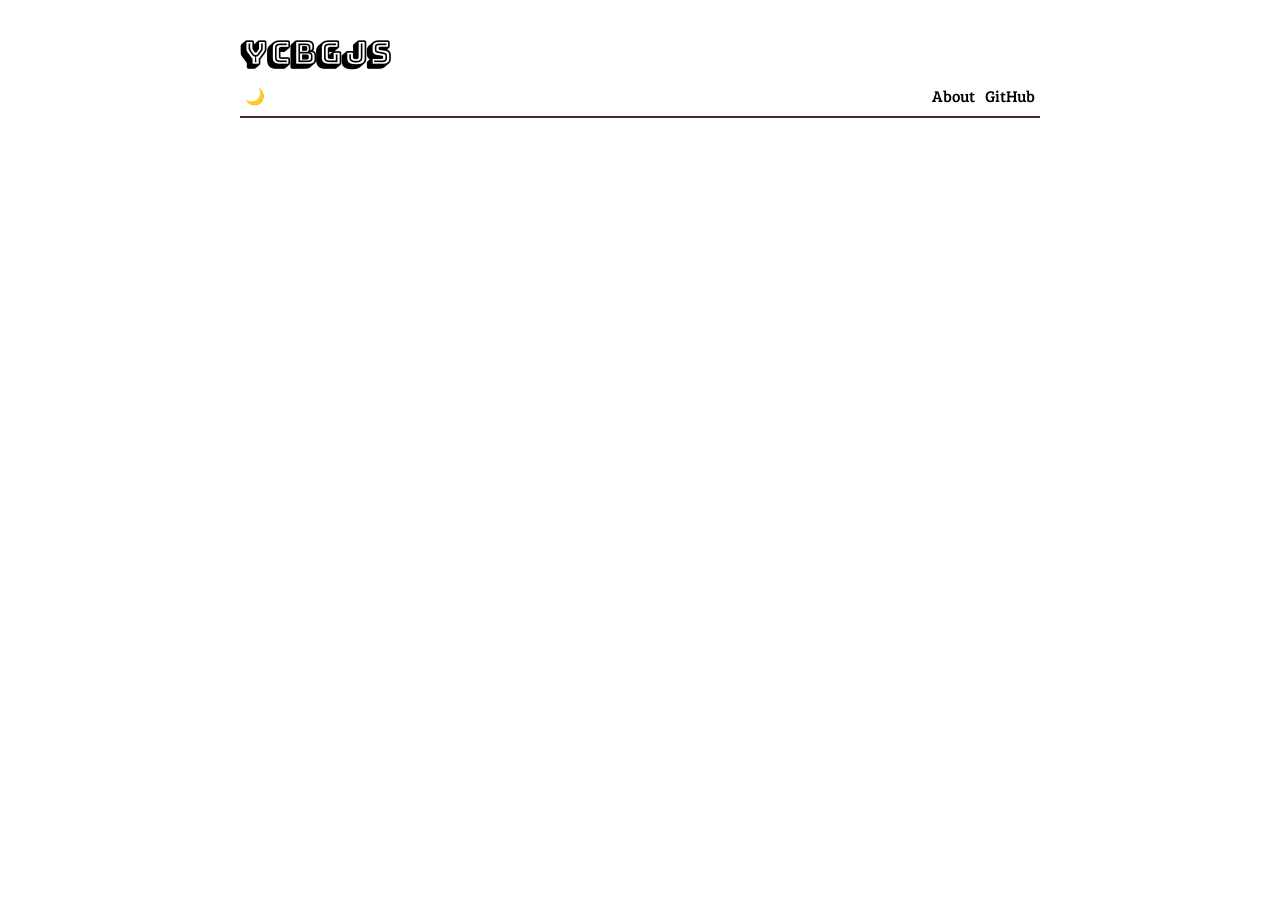
<file: index.html>
<!DOCTYPE html>
<html lang="en">
<head>
  <meta charset="utf-8">
  <meta name="viewport" content="width=device-width, initial-scale=1, viewport-fit=cover">
  <title>YCBGJS</title>
  <meta name="description" content="YCBGJS">
  <meta name="theme-color" content="#ffffff">
  <link rel="icon" href="/favicon.svg" type="image/svg+xml">
  <link rel="alternate" type="application/rss+xml" title="YCBGJS" href="/feed.xml">
  <link rel="preconnect" href="https://fonts.googleapis.com">
  <link rel="preconnect" href="https://fonts.gstatic.com" crossorigin>
  <link href="https://fonts.googleapis.com/css2?family=Bree+Serif&family=Bungee+Shade&family=Noto+Serif+SC:wght@400;600;700&display=swap" rel="stylesheet">
  <link rel="stylesheet" href="/css/style.css">
  <script>
    (function () {
      var stored = localStorage.getItem("theme");
      var dark = window.matchMedia("(prefers-color-scheme: dark)").matches;
      var theme = stored && stored !== "system" ? stored : (dark ? "dark" : "light");
      if (theme === "dark") document.documentElement.setAttribute("data-theme", "dark");
    })();
  </script>
</head>
<body>
  <a class="skip" href="#posts-list">Skip to content</a>
  <article class="posts">
    <header>
      <h1 class="header-title"><a href="/">YCBGJS</a></h1>
    </header>
    <div class="row end-md header-items">
      <div class="header-item-left">
        <button id="theme-toggle" class="theme-toggle" type="button" onclick="toggleTheme()" aria-label="Toggle color theme">🌙</button>
      </div>
      <div class="header-item"><a href="/about.html">About</a></div>
      <div class="header-item"><a href="https://github.com/YCBGJS" target="_blank" rel="noopener">GitHub</a></div>
    </div>
    <div class="header-line"></div>
    <div id="posts-list">
      <!-- posts:start -->

<!-- posts:end -->
    </div>
    <div class="site-footer"></div>
  </article>
  <script src="/js/theme.js"></script>
</body>
</html>
</file>
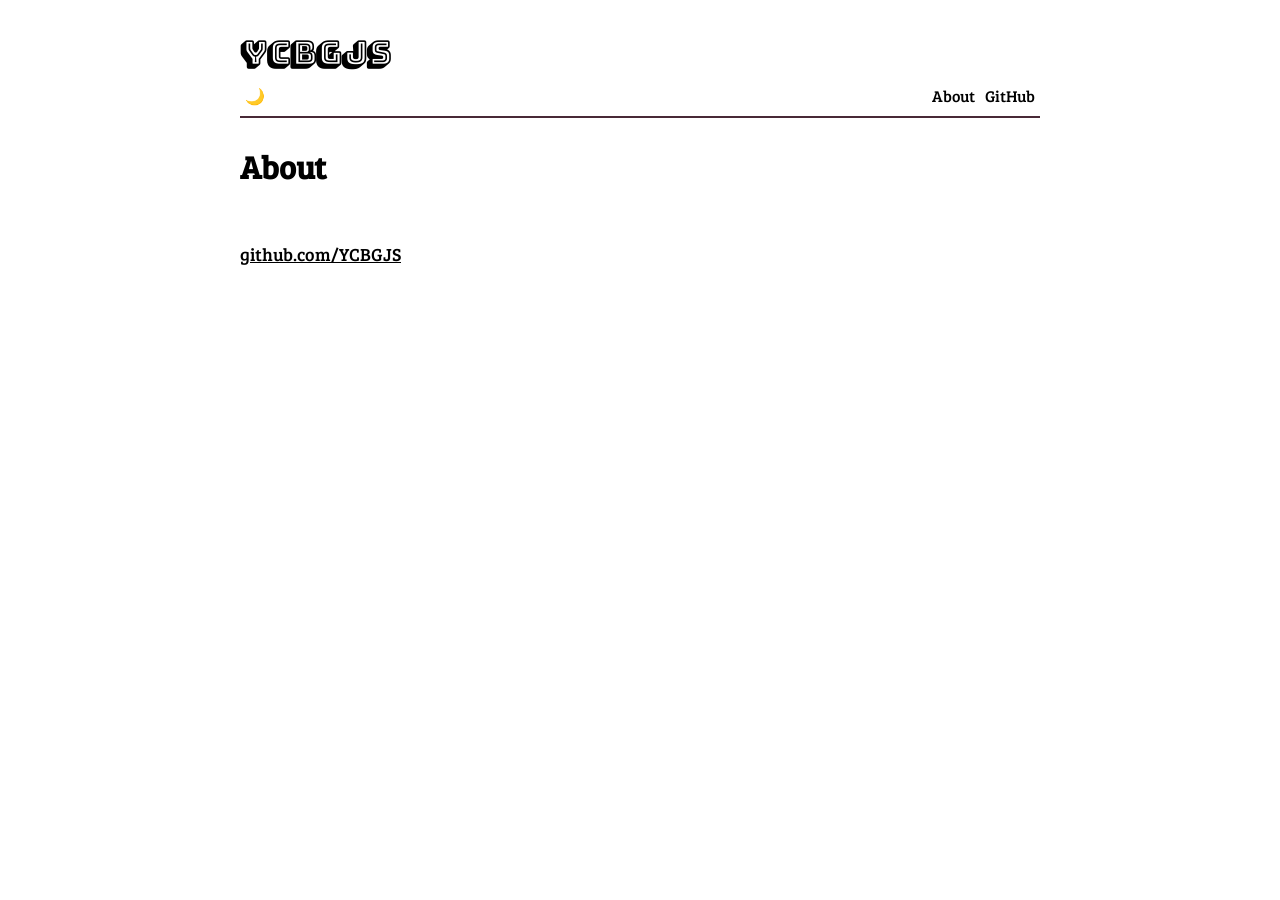
<file: about.html>
<!DOCTYPE html>
<html lang="en">
<head>
  <meta charset="utf-8">
  <meta name="viewport" content="width=device-width, initial-scale=1, viewport-fit=cover">
  <title>About · YCBGJS</title>
  <meta name="description" content="About YCBGJS">
  <meta name="theme-color" content="#ffffff">
  <link rel="icon" href="/favicon.svg" type="image/svg+xml">
  <link rel="alternate" type="application/rss+xml" title="YCBGJS" href="/feed.xml">
  <link rel="preconnect" href="https://fonts.googleapis.com">
  <link rel="preconnect" href="https://fonts.gstatic.com" crossorigin>
  <link href="https://fonts.googleapis.com/css2?family=Bree+Serif&family=Bungee+Shade&family=Noto+Serif+SC:wght@400;600;700&display=swap" rel="stylesheet">
  <link rel="stylesheet" href="/css/style.css">
  <script>
    (function () {
      var stored = localStorage.getItem("theme");
      var dark = window.matchMedia("(prefers-color-scheme: dark)").matches;
      var theme = stored && stored !== "system" ? stored : (dark ? "dark" : "light");
      if (theme === "dark") document.documentElement.setAttribute("data-theme", "dark");
    })();
  </script>
</head>
<body>
  <a class="skip" href="#article">Skip to content</a>
  <article class="post" id="article">
    <header>
      <div class="header-title"><a href="/">YCBGJS</a></div>
    </header>
    <div class="row end-md header-items">
      <div class="header-item-left">
        <button id="theme-toggle" class="theme-toggle" type="button" onclick="toggleTheme()" aria-label="Toggle color theme">🌙</button>
      </div>
      <div class="header-item"><a href="/about.html">About</a></div>
      <div class="header-item"><a href="https://github.com/YCBGJS" target="_blank" rel="noopener">GitHub</a></div>
    </div>
    <div class="header-line"></div>
    <header class="post-header">
      <h1 class="post-title">About</h1>
    </header>
    <div class="post-content markdown-body">
      <p><a href="https://github.com/YCBGJS">github.com/YCBGJS</a></p>
    </div>
    <div class="site-footer"></div>
  </article>
  <script src="/js/theme.js"></script>
</body>
</html>
</file>
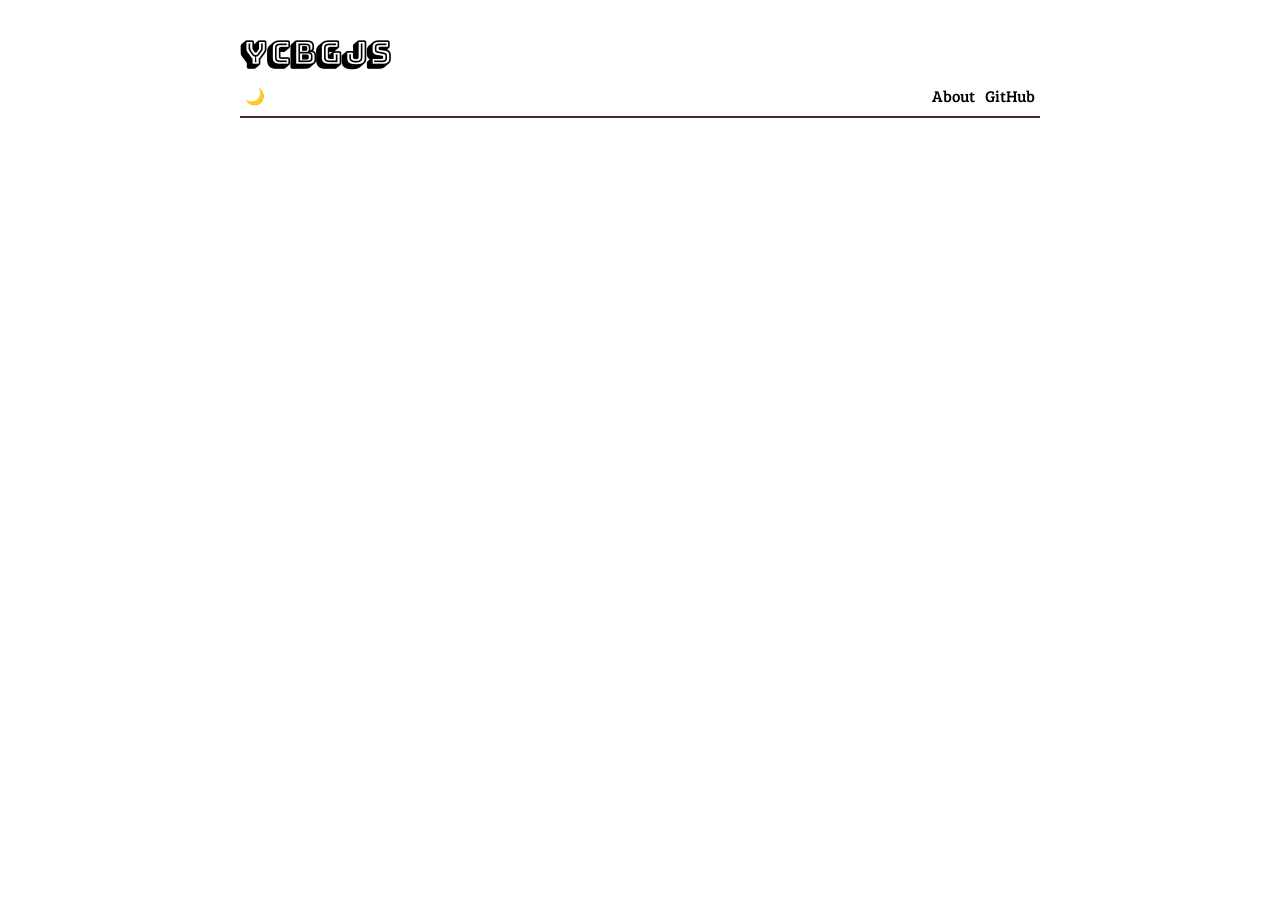
<file: archive.html>
<!DOCTYPE html>
<html lang="en">
<head>
  <meta charset="utf-8">
  <meta name="viewport" content="width=device-width, initial-scale=1, viewport-fit=cover">
  <title>Archive · YCBGJS</title>
  <meta name="description" content="All posts by YCBGJS">
  <meta name="theme-color" content="#ffffff">
  <link rel="icon" href="/favicon.svg" type="image/svg+xml">
  <link rel="alternate" type="application/rss+xml" title="YCBGJS" href="/feed.xml">
  <link rel="preconnect" href="https://fonts.googleapis.com">
  <link rel="preconnect" href="https://fonts.gstatic.com" crossorigin>
  <link href="https://fonts.googleapis.com/css2?family=Bree+Serif&family=Bungee+Shade&family=Noto+Serif+SC:wght@400;600;700&display=swap" rel="stylesheet">
  <link rel="stylesheet" href="/css/style.css">
  <script>
    (function () {
      var stored = localStorage.getItem("theme");
      var dark = window.matchMedia("(prefers-color-scheme: dark)").matches;
      var theme = stored && stored !== "system" ? stored : (dark ? "dark" : "light");
      if (theme === "dark") document.documentElement.setAttribute("data-theme", "dark");
    })();
  </script>
</head>
<body>
  <a class="skip" href="#posts-list">Skip to content</a>
  <article class="posts">
    <header>
      <div class="header-title"><a href="/">YCBGJS</a></div>
    </header>
    <div class="row end-md header-items">
      <div class="header-item-left">
        <button id="theme-toggle" class="theme-toggle" type="button" onclick="toggleTheme()" aria-label="Toggle color theme">🌙</button>
      </div>
      <div class="header-item"><a href="/about.html">About</a></div>
      <div class="header-item"><a href="https://github.com/YCBGJS" target="_blank" rel="noopener">GitHub</a></div>
    </div>
    <div class="header-line"></div>
    <div id="posts-list">
      <!-- posts:start -->

<!-- posts:end -->
    </div>
    <div class="site-footer"></div>
  </article>
  <script src="/js/theme.js"></script>
</body>
</html>
</file>
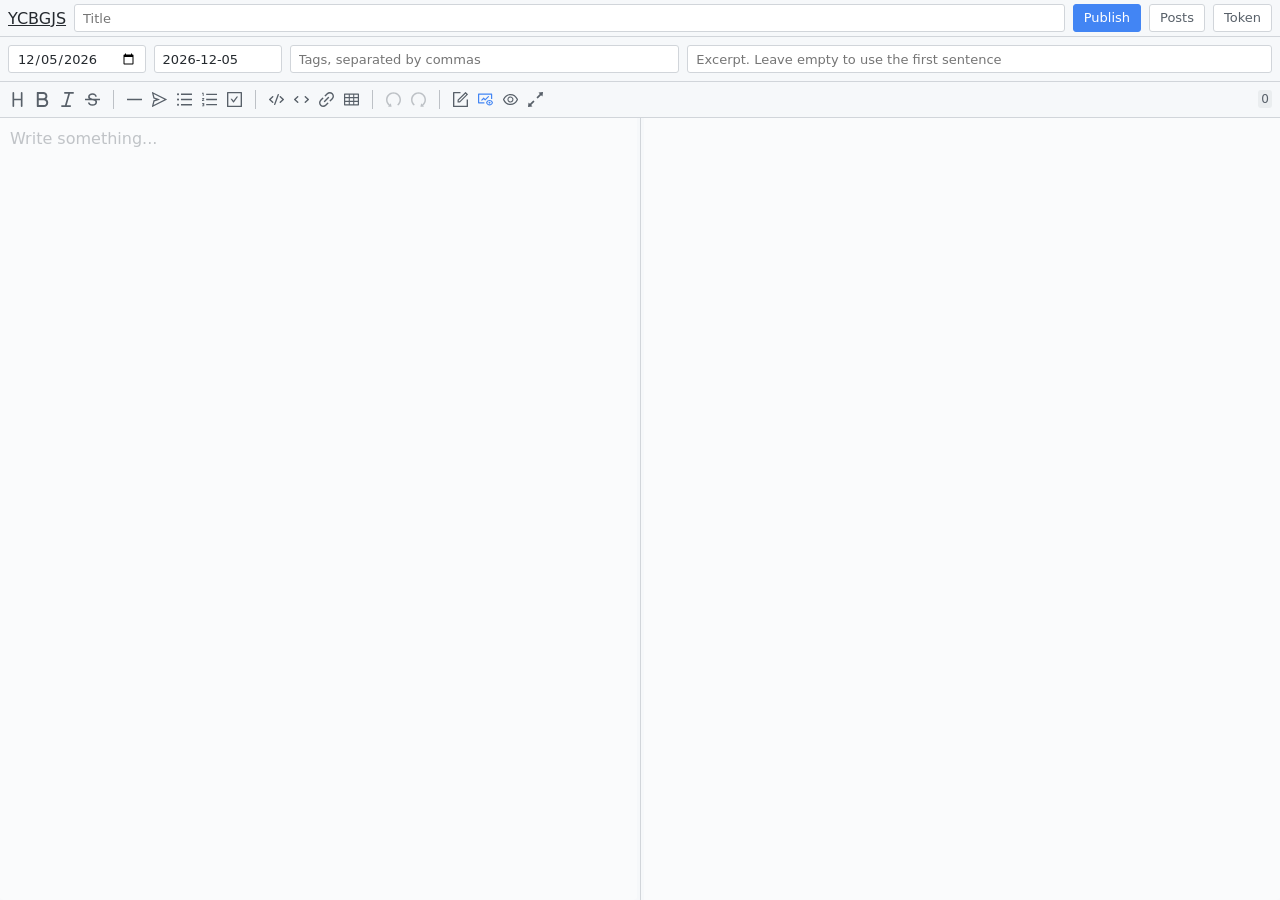
<file: write.html>
<!DOCTYPE html>
<html lang="en">
<head>
  <meta charset="utf-8">
  <meta name="viewport" content="width=device-width, initial-scale=1, viewport-fit=cover">
  <title>Write · YCBGJS</title>
  <meta name="description" content="Write a post in Markdown and publish it to the YCBGJS blog.">
  <meta name="robots" content="noindex">
  <meta name="theme-color" content="#f3f1ec">
  <link rel="icon" href="/favicon.svg" type="image/svg+xml">
  <link rel="preconnect" href="https://fonts.googleapis.com">
  <link rel="preconnect" href="https://fonts.gstatic.com" crossorigin>
  <link href="https://fonts.googleapis.com/css2?family=Noto+Sans+SC:wght@400;500;600;700&family=Outfit:wght@400;500;600;700&display=swap" rel="stylesheet">
  <link rel="stylesheet" href="/css/style.css">
  <link rel="stylesheet" href="/vendor/vditor/dist/index.css">
</head>
<body class="write-page">
  <a class="skip" href="#vditor">Skip to content</a>
  <header class="write-bar">
    <a class="brand" href="/"><span class="mark" aria-hidden="true"></span>YCBGJS</a>
    <label class="field write-title">
      <input id="title" type="text" maxlength="80" placeholder="Title" autocomplete="off">
    </label>
    <button class="action" id="publish" type="button">Publish</button>
    <button class="ghost write-desktop-only" id="toggle-posts" type="button" aria-expanded="false" aria-controls="posts-panel">Posts</button>
    <button class="ghost write-desktop-only" id="toggle-settings" type="button" aria-expanded="false" aria-controls="settings-panel">Token</button>
    <p class="status write-status" id="status" role="status"></p>
  </header>

  <div class="write-stage">
  <div class="write-meta" id="write-meta">
    <label class="field compact">
      <input id="date" type="date" aria-label="Date">
    </label>
    <label class="field compact write-slug">
      <input id="slug" type="text" maxlength="60" spellcheck="false" placeholder="Filename" autocomplete="off" aria-label="Filename">
    </label>
    <label class="field">
      <input id="tags" type="text" maxlength="80" placeholder="Tags, separated by commas" aria-label="Tags" autocomplete="off">
    </label>
    <label class="field">
      <input id="excerpt" type="text" maxlength="80" placeholder="Excerpt. Leave empty to use the first sentence" aria-label="Excerpt" autocomplete="off">
    </label>
    <div class="write-meta-actions">
      <button class="ghost" id="open-token" type="button" aria-expanded="false" aria-controls="settings-panel">Token</button>
    </div>
  </div>

  <section class="write-settings" id="settings-panel" hidden>
    <div class="write-sheet-close">
      <button class="ghost" id="close-settings" type="button">Close</button>
    </div>
    <p class="settings-note">Use your own fine-grained token. <a href="https://github.com/settings/personal-access-tokens/new">Create a token</a>, select only your username.github.io repository, and set Contents to Read and write. Publishing goes to that blog. The token stays in this browser.</p>
    <div class="settings-line">
      <label class="field">
        <span>Token</span>
        <input id="token" type="password" autocomplete="off" spellcheck="false" placeholder="github_pat_…">
      </label>
      <div class="editor-actions">
        <button class="ghost" id="save-token" type="button">Save token</button>
        <button class="ghost" id="clear-token" type="button">Clear</button>
      </div>
    </div>
    <div class="settings-hints">
      <p class="hint" id="token-state"></p>
      <p class="hint" id="slug-hint"></p>
    </div>
  </section>

  <section class="write-settings write-posts" id="posts-panel" hidden>
    <p>Published posts. Deleting one removes it from the site.</p>
    <ul class="post-admin" id="post-admin"></ul>
  </section>

  <main class="write-workspace">
    <div id="vditor"></div>
  </main>
  </div>

  <nav class="write-mobile-bar" aria-label="Editor">
    <button class="ghost" id="toggle-details" type="button" aria-expanded="false" aria-controls="write-meta">Details</button>
    <div class="write-mode" role="tablist" aria-label="Editor mode">
      <button id="mode-edit" type="button" role="tab" aria-selected="true">Write</button>
      <button id="mode-preview" type="button" role="tab" aria-selected="false">Preview</button>
    </div>
    <button class="ghost" id="toggle-posts-mobile" type="button" aria-expanded="false" aria-controls="posts-panel">Posts</button>
  </nav>
  <script src="/vendor/vditor/dist/index.min.js"></script>
  <script type="module" src="/js/editor.js"></script>
</body>
</html>
</file>
<file: css/style.css>
/* Public pages follow the YinYang theme: https://github.com/joway/hugo-theme-yinyang */
:root {
  --bg-color: #ffffff;
  --text-color: #000000;
  --link-color: #000000;
  --border-color: #482936;
  --secondary-text: #666666;
  --code-bg: #f6f8fa;
  --blockquote-color: #57606a;
  --blockquote-border: #d0d7de;
  color-scheme: light;
}

[data-theme="dark"] {
  --bg-color: #1a1a1a;
  --text-color: #e0e0e0;
  --link-color: #b0b0b0;
  --border-color: #8b5a7a;
  --secondary-text: #aaaaaa;
  --code-bg: #2d2d2d;
  --blockquote-color: #a0a0a0;
  --blockquote-border: #404040;
  color-scheme: dark;
}

*,
*::before,
*::after {
  box-sizing: border-box;
}

html {
  scroll-behavior: smooth;
}

body {
  margin: 0 20px;
  background-color: var(--bg-color);
  color: var(--text-color);
  font-family: "Bree Serif", "Noto Serif SC", serif;
  -webkit-font-smoothing: antialiased;
}

.skip {
  position: absolute;
  left: 0.5rem;
  top: 0.5rem;
  transform: translateY(-150%);
  background: var(--bg-color);
  color: var(--text-color);
  padding: 0.3rem 0.6rem;
}

.skip:focus {
  transform: none;
}

article {
  max-width: 800px;
  margin-left: auto;
  margin-right: auto;
}

.posts a,
.post a {
  color: var(--link-color);
  text-decoration: none;
}

.posts a:hover,
.post a:hover {
  font-weight: 600;
  text-decoration: underline;
}

.row {
  display: flex;
  flex-wrap: wrap;
  margin-right: -0.5rem;
  margin-left: -0.5rem;
}

[class*="col-"] {
  box-sizing: border-box;
  flex: 0 0 auto;
  padding-right: 0.5rem;
  padding-left: 0.5rem;
}

.col-xs-1 { flex-basis: 8.333333%; max-width: 8.333333%; }
.col-xs-2 { flex-basis: 16.666667%; max-width: 16.666667%; }
.col-xs-3 { flex-basis: 25%; max-width: 25%; }
.col-xs-6 { flex-basis: 50%; max-width: 50%; }
.col-xs-9 { flex-basis: 75%; max-width: 75%; }
.col-xs-10 { flex-basis: 83.333333%; max-width: 83.333333%; }
.col-xs-11 { flex-basis: 91.666667%; max-width: 91.666667%; }
.col-xs-12 { flex-basis: 100%; max-width: 100%; }
.middle-xs { align-items: center; }

.header-title {
  margin: 32px 0 0;
  font-family: "Bungee Shade", sans-serif;
  font-size: 2rem;
  font-weight: bold;
}

.header-title a {
  color: var(--text-color);
  text-decoration: none;
}

.header-title a:hover {
  text-decoration: none;
}

.header-subtitle {
  color: var(--secondary-text);
}

.header-items {
  margin: 10px 0;
}

.header-item {
  margin: 0 5px;
}

.header-item-left {
  margin-left: 5px;
  margin-right: auto;
}

.header-line {
  width: 100%;
  border-width: 2px;
  border-color: var(--border-color);
  border-style: solid none none none;
}

.theme-toggle {
  padding: 0;
  border: 0;
  background: none;
  color: var(--link-color);
  font: inherit;
  font-weight: 600;
  cursor: pointer;
}

.theme-toggle:hover {
  font-weight: 800;
}

#posts-list {
  min-height: 600px;
}

.site-date-catalog {
  font-size: 2rem;
}

.posts-line {
  margin: 12px 0;
  font-size: 1.2rem;
}

.posts-categories {
  display: flex;
  flex-wrap: wrap;
  justify-content: center;
  gap: 4px;
  margin: auto;
  font-size: 0.8rem;
  text-align: center;
}

.posts-category {
  padding: 3px 0;
  border: var(--text-color) 2px solid;
  border-radius: 5px;
}

.site-footer {
  margin-top: 50px;
}

.post-header {
  margin-bottom: 50px;
}

.post-title {
  font-size: 2rem;
  font-weight: 600;
}

.post-date {
  font-weight: 800;
  font-style: italic;
}

.post-author {
  float: right;
  font-weight: 600;
}

.post-tag-list {
  display: flex;
  flex-wrap: wrap;
  gap: 6px;
}

.post-tags {
  display: inline;
  padding: 2px 5px;
  border: var(--text-color) 2px solid;
  border-radius: 5px;
  font-weight: 600;
}

.post-content {
  margin-bottom: 50px;
}

.markdown-body {
  max-width: 100%;
  font-size: 18px;
}

.markdown-body a {
  text-decoration: underline;
  text-decoration-color: var(--link-color);
}

.markdown-body p {
  margin-bottom: 1em;
  line-height: 1.8;
  hyphens: auto;
}

.markdown-body blockquote {
  margin: 0;
  padding: 0 1em;
  border-left: 0.25em solid var(--blockquote-border);
  color: var(--blockquote-color);
}

.markdown-body pre {
  padding: 16px;
  overflow: auto;
  border-radius: 10px;
  background-color: var(--code-bg);
}

.markdown-body code {
  padding: 0.2em 0.4em;
  border-radius: 6px;
  background-color: var(--code-bg);
  font-size: 85%;
}

.markdown-body pre > code {
  padding: 0;
  border: 0;
  background-color: var(--code-bg);
  font-size: 100%;
}

.markdown-body pre.mermaid {
  padding: 0;
  overflow-x: auto;
  background: transparent;
}

.markdown-body pre.mermaid svg {
  display: block;
  max-width: 100%;
  height: auto;
  margin: 0 auto;
}

.markdown-body img {
  display: block;
  max-width: 100%;
  height: auto;
  margin-top: 6px;
  margin-right: auto;
}

.markdown-body table {
  display: block;
  max-width: 100%;
  margin: 1em 0;
  overflow-x: auto;
  border-collapse: collapse;
  border-spacing: 0;
  font-size: 0.9em;
}

.markdown-body th,
.markdown-body td {
  padding: 6px 13px;
  border: 1px solid var(--blockquote-border);
  text-align: left;
}

.markdown-body th,
.markdown-body tr:nth-child(2n) td {
  background-color: var(--code-bg);
}

.related-content {
  margin-top: 100px;
  margin-bottom: 50px;
  padding: 0 10px;
  border: 3px solid var(--text-color);
}

.related-content li {
  margin: 5px 0;
}

.taxonomy-term {
  font-size: 3rem;
}

@media (min-width: 48em) {
  .col-sm-2 { flex-basis: 16.666667%; max-width: 16.666667%; }
  .col-sm-10 { flex-basis: 83.333333%; max-width: 83.333333%; }
}

@media (min-width: 64em) {
  .end-md { justify-content: flex-end; }
}

@media screen and (max-width: 600px) {
  .posts-line { font-size: 16px; }
  .markdown-body { font-size: 16px; }
  .post-title { font-size: 2rem; }
  .post-content p { letter-spacing: 0.05em; }
}

@media screen and (max-width: 48em) {
  .posts-categories { display: none; }

  .posts-title .col-xs-11 {
    flex-basis: 100%;
    max-width: 100%;
  }
}

@media (max-width: 640px) {
  body:not(.write-page) {
    margin: 0;
    padding-right: max(16px, env(safe-area-inset-right));
    padding-left: max(16px, env(safe-area-inset-left));
    padding-bottom: env(safe-area-inset-bottom);
  }

  .header-title {
    margin-top: 20px;
    font-size: clamp(1.5rem, 8vw, 2rem);
  }

  .header-items {
    align-items: center;
  }

  .header-item a,
  .theme-toggle {
    display: inline-flex;
    align-items: center;
    min-height: 44px;
  }

  .posts-line {
    align-items: baseline;
  }

  .post-header {
    margin-bottom: 24px;
  }

  .post-author {
    float: none;
  }

  .post-desc {
    flex-direction: column;
  }

  .post-desc [class*="col-"] {
    flex-basis: 100%;
    max-width: 100%;
  }

  .related-content {
    margin-top: 40px;
    margin-bottom: 32px;
  }

  .markdown-body {
    overflow-wrap: anywhere;
  }

  .markdown-body pre {
    font-size: 0.85em;
  }

  article {
    overflow-x: clip;
  }
}

@media (prefers-reduced-motion: reduce) {
  html { scroll-behavior: auto; }
}

.write-page {
  --bg: #f3f1ec;
  --paper: #fffcf7;
  --ink: #1a1a1a;
  --muted: #5e5a54;
  --line: #e3dfd6;
  --accent: #ff5a1f;
  --border-color: #d1d5da;
  --second-color: rgba(88, 96, 105, 0.36);
  --panel-background-color: #fff;
  --toolbar-background-color: #f6f8fa;
  --toolbar-icon-color: #586069;
  --toolbar-icon-hover-color: #4285f4;
  --textarea-background-color: #fafbfc;
  --textarea-text-color: #24292e;
  display: flex;
  flex-direction: column;
  margin: 0;
  height: 100vh;
  height: 100dvh;
  max-height: 100dvh;
  overflow: hidden;
  background: var(--toolbar-background-color);
  color: var(--textarea-text-color);
  font-family: "Helvetica Neue", "Luxi Sans", "DejaVu Sans", "Hiragino Sans GB", "Microsoft YaHei", sans-serif;
}

.write-page main {
  display: grid;
  flex: 1 1 0;
  height: 0;
  min-height: 0;
  padding: 0;
}

.write-stage {
  position: relative;
  display: flex;
  flex: 1 1 0;
  flex-direction: column;
  min-height: 0;
}

.write-bar {
  display: grid;
  flex: none;
  grid-template-columns: auto minmax(0, 1fr) auto auto auto;
  align-items: center;
  gap: 8px;
  min-height: 35px;
  padding: 4px 8px;
  border-bottom: 1px solid var(--border-color);
  background: var(--toolbar-background-color);
}

.write-page .brand {
  color: var(--textarea-text-color);
  font-weight: 500;
  letter-spacing: 0;
}

.write-page .mark {
  background: var(--toolbar-icon-hover-color);
}

.write-title,
.write-bar .compact {
  min-width: 0;
}

.write-bar .field {
  width: auto;
}

.write-bar .field input,
.write-bar .field select,
.write-meta .field input {
  width: 100%;
  min-width: 0;
  max-width: 100%;
}

.write-meta {
  display: grid;
  flex: none;
  grid-template-columns: 8.6rem minmax(5.5rem, 8rem) minmax(8rem, 0.8fr) minmax(0, 1.2fr);
  gap: 8px;
  min-width: 0;
  padding: 8px;
  border-bottom: 1px solid var(--border-color);
  background: var(--toolbar-background-color);
}

.write-meta-actions,
.write-sheet-close {
  display: none;
}

.write-mobile-bar {
  display: none;
}

.write-mode {
  display: grid;
  grid-template-columns: 1fr 1fr;
  width: min(100%, 11rem);
  min-width: 0;
  justify-self: center;
  overflow: hidden;
  border: 1px solid var(--border-color);
  border-radius: 3px;
}

.write-mode button {
  min-height: 44px;
  padding: 0 10px;
  border: 0;
  background: transparent;
  color: var(--toolbar-icon-color);
  font: inherit;
  font-size: 13px;
  cursor: pointer;
}

.write-mode button + button {
  border-left: 1px solid var(--border-color);
}

.write-mode button[aria-selected="true"] {
  color: #fff;
  background: var(--toolbar-icon-hover-color);
}

.write-settings {
  display: flex;
  flex: none;
  flex-direction: column;
  gap: 8px;
  width: 100%;
  min-width: 0;
  max-width: 100%;
  box-sizing: border-box;
  padding: 8px 12px 10px;
  background: var(--panel-background-color);
  border-bottom: 1px solid var(--border-color);
  color: var(--textarea-text-color);
}

.settings-note {
  margin: 0;
  max-width: 70rem;
  line-height: 1.5;
  overflow-wrap: anywhere;
}

.settings-line {
  display: flex;
  flex-wrap: wrap;
  align-items: flex-end;
  gap: 8px;
  min-width: 0;
  max-width: 100%;
}

.settings-line .field {
  flex: 1 1 16rem;
  min-width: 0;
  max-width: 100%;
}

.settings-line .editor-actions {
  flex: 0 0 auto;
  gap: 8px;
}

.settings-hints {
  display: flex;
  flex-wrap: wrap;
  gap: 4px 18px;
  min-width: 0;
  max-width: 100%;
}

.settings-hints .hint {
  margin: 0;
  min-width: 0;
  overflow-wrap: anywhere;
}

.write-settings[hidden],
.write-posts[hidden] {
  display: none;
}

.write-posts {
  display: block;
  max-height: 16rem;
  overflow: auto;
}

.post-admin {
  margin: 0;
  padding: 0;
  list-style: none;
}

.post-admin li {
  display: flex;
  align-items: center;
  justify-content: space-between;
  gap: 12px;
  min-height: 36px;
}

.post-admin li span {
  min-width: 0;
  overflow: hidden;
  text-overflow: ellipsis;
  white-space: nowrap;
  font-size: 13px;
}

.write-page .danger {
  color: #cf222e;
}

.write-page .danger:hover {
  color: #fff;
  background: #cf222e;
  border-color: #cf222e;
}

.write-settings p,
.write-page .hint,
.write-page .status {
  margin: 0;
  color: var(--toolbar-icon-color);
  font-size: 13px;
  line-height: 1.5;
}

.write-settings a,
.write-page .status a {
  color: var(--toolbar-icon-hover-color);
}

.write-status {
  grid-column: 1 / -1;
  margin: 0;
}

.write-status:empty {
  display: none;
}

.write-workspace {
  grid-template-columns: minmax(0, 1fr);
  grid-template-rows: minmax(0, 1fr);
  min-height: 0;
}

#vditor,
.write-page .vditor {
  border: 0;
  border-radius: 0;
}

.write-page .vditor-sv {
  width: auto;
  min-width: 0;
}

.write-page .vditor-preview {
  margin-left: 0;
  border-left: 0;
}

.write-split {
  position: relative;
  z-index: 2;
  flex: 0 0 6px;
  width: 6px;
  cursor: col-resize;
  background: transparent;
  touch-action: none;
}

.write-split::before {
  content: "";
  position: absolute;
  top: 0;
  bottom: 0;
  left: 2px;
  width: 1px;
  background: var(--border-color);
}

.write-split:hover::before,
.write-split.is-dragging::before,
.write-split:focus-visible::before {
  left: 1px;
  width: 3px;
  background: var(--toolbar-icon-hover-color);
}

.write-split[hidden] {
  display: none;
}

body.is-splitting,
body.is-splitting * {
  cursor: col-resize !important;
  user-select: none;
}

.source-pane,
.preview-pane {
  display: flex;
  flex-direction: column;
  min-width: 0;
  min-height: 0;
  background: var(--paper);
}

.source-pane {
  border-right: 1px solid var(--line);
}

.pane-label {
  display: flex;
  flex: none;
  align-items: center;
  justify-content: flex-start;
  gap: 0.75rem;
  min-height: 2.5rem;
  padding: 0.3rem 0.75rem;
  border-bottom: 1px solid var(--line);
  color: var(--muted);
  font-size: 0.78rem;
  letter-spacing: 0.14em;
}

.source-pane textarea {
  flex: 1;
  width: 100%;
  min-height: 0;
  margin: 0;
  padding: 1.15rem 1.25rem 2.5rem;
  resize: none;
  border: 0;
  outline: none;
  color: var(--ink);
  background: var(--paper);
  font-family: ui-monospace, "PingFang SC", "Noto Sans SC", monospace;
  font-size: 0.98rem;
  line-height: 1.75;
}

.field {
  display: flex;
  flex-direction: column;
  gap: 0.35rem;
}

.field[hidden] {
  display: none;
}

.field span {
  color: var(--muted);
  font-size: 0.82rem;
  letter-spacing: 0.08em;
}

.write-page .field span {
  color: var(--toolbar-icon-color);
  letter-spacing: 0;
}

.field input,
.field select {
  width: 100%;
  padding: 0.42rem 0.6rem;
  color: var(--ink);
  background: var(--paper);
  border: 1px solid var(--line);
  font: inherit;
}

.write-page .field input,
.write-page .field select {
  height: 28px;
  padding: 0 8px;
  color: var(--textarea-text-color);
  background: var(--panel-background-color);
  border: 1px solid var(--border-color);
  border-radius: 3px;
  font: inherit;
  font-size: 13px;
}

.write-page .field input:focus,
.write-page .field select:focus {
  outline: none;
  border-color: var(--toolbar-icon-hover-color);
}

.toolbar {
  display: flex;
  flex-wrap: wrap;
  gap: 0.3rem;
  letter-spacing: 0;
}

.toolbar button,
.ghost,
.action {
  font: inherit;
  cursor: pointer;
}

.toolbar button,
.ghost {
  padding: 0.18rem 0.45rem;
  color: var(--ink);
  background: var(--bg);
  border: 1px solid var(--line);
}

.toolbar button:hover,
.ghost:hover {
  border-color: var(--ink);
}

.action {
  padding: 0.42rem 0.85rem;
  color: var(--bg);
  background: var(--ink);
  border: 1px solid var(--ink);
}

.write-page .ghost,
.write-page .action {
  height: 28px;
  padding: 0 10px;
  color: var(--toolbar-icon-color);
  background: var(--panel-background-color);
  border: 1px solid var(--border-color);
  border-radius: 3px;
  font-size: 13px;
  line-height: 26px;
}

.write-page .action {
  color: #fff;
  background: var(--toolbar-icon-hover-color);
  border-color: var(--toolbar-icon-hover-color);
}

.write-page .ghost:hover,
.write-page .action:hover {
  color: #fff;
  background: var(--toolbar-icon-hover-color);
  border-color: var(--toolbar-icon-hover-color);
}

.action:hover {
  color: #fff;
  background: var(--accent);
  border-color: var(--accent);
}

.action:disabled,
.ghost:disabled {
  cursor: default;
  opacity: 0.55;
}

.preview-pane {
  overflow: hidden;
}

.preview-scroll {
  flex: 1;
  min-height: 0;
  overflow: auto;
}

.preview-article {
  width: min(40rem, 100%);
  margin: 0 auto;
  padding: 1.5rem 1.35rem 3rem;
}

.editor-actions {
  display: flex;
  flex-wrap: wrap;
  align-items: center;
  gap: 0.7rem;
}

.status.error,
.write-page .status.error {
  color: #cf222e;
}

.empty {
  padding: 3rem 0 1rem;
}

.empty a {
  color: var(--accent);
}

@media (prefers-color-scheme: dark) {
  .write-page {
    --bg: #141414;
    --paper: #1c1c1c;
    --ink: #f3f1ec;
    --muted: #b0aaa2;
    --line: #2e2c2a;
    --accent: #ff6a33;
    --border-color: #141414;
    --second-color: rgba(185, 185, 185, 0.36);
    --panel-background-color: #24292e;
    --toolbar-background-color: #1d2125;
    --toolbar-icon-color: #b9b9b9;
    --toolbar-icon-hover-color: #fff;
    --textarea-background-color: #2f363d;
    --textarea-text-color: #d1d5da;
  }

  .write-page .action,
  .write-page .ghost:hover,
  .write-page .action:hover,
  .write-page .write-mode button[aria-selected="true"] {
    color: #1d2125;
  }

  .write-page .danger:hover {
    color: #fff;
  }
}

@media (max-width: 720px) {
  .settings-line,
  .settings-hints {
    flex-direction: column;
    align-items: stretch;
  }

  .settings-line .field,
  .settings-line .editor-actions {
    flex: 0 0 auto;
  }

  .write-bar {
    grid-template-columns: auto minmax(0, 1fr) auto;
    padding-top: calc(4px + env(safe-area-inset-top));
    padding-right: max(8px, env(safe-area-inset-right));
    padding-left: max(8px, env(safe-area-inset-left));
  }

  .write-desktop-only {
    display: none;
  }

  .write-page .brand {
    display: inline-flex;
    align-items: center;
    min-height: 44px;
  }

  .write-page .action,
  .write-mobile-bar .ghost {
    min-height: 44px;
    height: auto;
  }

  .write-page .field input,
  .write-page .field select {
    height: 44px;
    font-size: 16px;
  }

  .write-meta {
    display: none;
  }

  .write-page.is-details-open .write-meta {
    display: grid;
    position: absolute;
    z-index: 5;
    inset: 0;
    grid-template-columns: 1fr;
    align-content: start;
    gap: 12px;
    overflow: auto;
    padding: 16px;
  }

  .write-meta-actions,
  .write-sheet-close {
    display: flex;
    justify-content: flex-end;
  }

  .write-page .write-settings:not([hidden]),
  .write-page .write-posts:not([hidden]) {
    position: absolute;
    z-index: 6;
    inset: 0;
    max-height: none;
    overflow: auto;
  }

  .write-mobile-bar {
    display: grid;
    flex: none;
    grid-template-columns: auto minmax(0, 1fr) auto;
    align-items: center;
    gap: 8px;
    padding: 8px max(12px, env(safe-area-inset-right)) calc(8px + env(safe-area-inset-bottom)) max(12px, env(safe-area-inset-left));
    border-top: 1px solid var(--border-color);
    background: var(--toolbar-background-color);
  }

  .write-page.is-keyboard-open .write-mobile-bar {
    display: none;
  }

  .write-page .write-split {
    display: none !important;
  }

  .write-page #vditor:not(.is-previewing) .vditor-sv {
    flex: 1 1 auto !important;
    width: 100% !important;
    max-width: none !important;
  }

  .write-page #vditor:not(.is-previewing) .vditor-preview {
    position: absolute !important;
    inset: 0;
    width: 100% !important;
    height: 100% !important;
    visibility: hidden;
    pointer-events: none;
  }

  .write-page #vditor.is-previewing .vditor-toolbar,
  .write-page #vditor.is-previewing .vditor-sv {
    display: none !important;
  }

  .write-page #vditor.is-previewing .vditor-preview {
    display: block !important;
    position: relative !important;
    visibility: visible;
    flex: 1 1 auto !important;
    width: 100% !important;
    height: auto !important;
    margin-left: 0 !important;
    border-left: 0 !important;
    pointer-events: auto;
  }

  .write-page .vditor-toolbar {
    display: flex;
    flex-wrap: nowrap;
    overflow-x: auto;
    overflow-y: hidden;
  }

  .write-page .vditor-toolbar__item {
    float: none;
    flex: 0 0 auto;
  }

  .write-page .vditor-toolbar__item .vditor-tooltipped {
    width: 44px;
    height: 44px;
  }

  .write-page .vditor-toolbar__item:has([data-type="strike"]),
  .write-page .vditor-toolbar__item:has([data-type="line"]),
  .write-page .vditor-toolbar__item:has([data-type="check"]),
  .write-page .vditor-toolbar__item:has([data-type="table"]),
  .write-page .vditor-toolbar__item:has([data-type="edit-mode"]),
  .write-page .vditor-toolbar__item:has([data-type="both"]),
  .write-page .vditor-toolbar__item:has([data-type="preview"]),
  .write-page .vditor-toolbar__item:has([data-type="fullscreen"]),
  .write-page .vditor-toolbar__item:has([data-type="outline"]) {
    display: none !important;
  }
}
</file>
<file: vendor/vditor/dist/index.css>
/*!
 * Vditor v4.0.0 - A markdown editor written in TypeScript.
 *
 * MIT License
 *
 * Copyright (c) 2018-present B3log 开源, b3log.org
 *
 * Permission is hereby granted, free of charge, to any person obtaining a copy
 * of this software and associated documentation files (the "Software"), to deal
 * in the Software without restriction, including without limitation the rights
 * to use, copy, modify, merge, publish, distribute, sublicense, and/or sell
 * copies of the Software, and to permit persons to whom the Software is
 * furnished to do so, subject to the following conditions:
 *
 * The above copyright notice and this permission notice shall be included in all
 * copies or substantial portions of the Software.
 *
 * THE SOFTWARE IS PROVIDED "AS IS", WITHOUT WARRANTY OF ANY KIND, EXPRESS OR
 * IMPLIED, INCLUDING BUT NOT LIMITED TO THE WARRANTIES OF MERCHANTABILITY,
 * FITNESS FOR A PARTICULAR PURPOSE AND NONINFRINGEMENT. IN NO EVENT SHALL THE
 * AUTHORS OR COPYRIGHT HOLDERS BE LIABLE FOR ANY CLAIM, DAMAGES OR OTHER
 * LIABILITY, WHETHER IN AN ACTION OF CONTRACT, TORT OR OTHERWISE, ARISING FROM,
 * OUT OF OR IN CONNECTION WITH THE SOFTWARE OR THE USE OR OTHER DEALINGS IN THE
 * SOFTWARE.
 *
 */
/*!
 * Vditor v4.0.0 - A markdown editor written in TypeScript.
 *
 * MIT License
 *
 * Copyright (c) 2018-present B3log 开源, b3log.org
 *
 * Permission is hereby granted, free of charge, to any person obtaining a copy
 * of this software and associated documentation files (the "Software"), to deal
 * in the Software without restriction, including without limitation the rights
 * to use, copy, modify, merge, publish, distribute, sublicense, and/or sell
 * copies of the Software, and to permit persons to whom the Software is
 * furnished to do so, subject to the following conditions:
 *
 * The above copyright notice and this permission notice shall be included in all
 * copies or substantial portions of the Software.
 *
 * THE SOFTWARE IS PROVIDED "AS IS", WITHOUT WARRANTY OF ANY KIND, EXPRESS OR
 * IMPLIED, INCLUDING BUT NOT LIMITED TO THE WARRANTIES OF MERCHANTABILITY,
 * FITNESS FOR A PARTICULAR PURPOSE AND NONINFRINGEMENT. IN NO EVENT SHALL THE
 * AUTHORS OR COPYRIGHT HOLDERS BE LIABLE FOR ANY CLAIM, DAMAGES OR OTHER
 * LIABILITY, WHETHER IN AN ACTION OF CONTRACT, TORT OR OTHERWISE, ARISING FROM,
 * OUT OF OR IN CONNECTION WITH THE SOFTWARE OR THE USE OR OTHER DEALINGS IN THE
 * SOFTWARE.
 *
 */
.vditor {
  --border-color: #d1d5da;
  --second-color: rgba(88, 96, 105, 0.36);
  --panel-background-color: #fff;
  --panel-shadow: 0 1px 2px rgba(0, 0, 0, 0.2);
  --toolbar-background-color: #f6f8fa;
  --toolbar-icon-color: #586069;
  --toolbar-icon-hover-color: #4285f4;
  --toolbar-height: 35px;
  --toolbar-divider-margin-top: 8px;
  --textarea-background-color: #fafbfc;
  --textarea-text-color: #24292e;
  --resize-icon-color: var(--toolbar-icon-color);
  --resize-background-color: var(--toolbar-background-color);
  --resize-hover-icon-color: var(--panel-background-color);
  --resize-hover-background-color: var(--toolbar-icon-hover-color);
  --count-background-color: rgba(27, 31, 35, 0.05);
  --heading-border-color: #eaecef;
  --blockquote-color: #6a737d;
  --callout-note-color: #0969da;
  --callout-note-background-color: rgba(9, 105, 218, 0.08);
  --callout-tip-color: #1a7f37;
  --callout-tip-background-color: rgba(26, 127, 55, 0.08);
  --callout-important-color: #8250df;
  --callout-important-background-color: rgba(130, 80, 223, 0.08);
  --callout-warning-color: #9a6700;
  --callout-warning-background-color: rgba(154, 103, 0, 0.08);
  --callout-caution-color: #cf222e;
  --callout-caution-background-color: rgba(207, 34, 46, 0.08);
  --ir-heading-color: #660e7a;
  --ir-title-color: #808080;
  --ir-bi-color: #0033b3;
  --ir-link-color: #008000;
  --ir-bracket-color: #0000ff;
  --ir-paren-color: #008000;
}
.vditor--dark {
  --border-color: #141414;
  --second-color: rgba(185, 185, 185, 0.36);
  --panel-background-color: #24292e;
  --panel-shadow: 0 1px 2px rgba(255, 255, 255, 0.2);
  --toolbar-background-color: #1d2125;
  --toolbar-icon-color: #b9b9b9;
  --toolbar-icon-hover-color: #fff;
  --textarea-background-color: #2f363d;
  --textarea-text-color: #d1d5da;
  --resize-icon-color: var(--border-color);
  --resize-background-color: var(--second-color);
  --resize-hover-icon-color: var(--toolbar-icon-hover-color);
  --resize-hover-background-color: rgba(185, 185, 185, 0.86);
  --count-background-color: rgba(66, 133, 244, 0.36);
  --heading-border-color: var(--textarea-text-color);
  --blockquote-color: var(--toolbar-icon-color);
  --callout-note-color: #58a6ff;
  --callout-note-background-color: rgba(56, 139, 253, 0.15);
  --callout-tip-color: #3fb950;
  --callout-tip-background-color: rgba(46, 160, 67, 0.15);
  --callout-important-color: #a371f7;
  --callout-important-background-color: rgba(163, 113, 247, 0.15);
  --callout-warning-color: #d29922;
  --callout-warning-background-color: rgba(187, 128, 9, 0.15);
  --callout-caution-color: #f85149;
  --callout-caution-background-color: rgba(248, 81, 73, 0.15);
  --ir-heading-color: #9876aa;
  --ir-title-color: #808080;
  --ir-bi-color: #cc7832;
  --ir-link-color: #ffc66d;
  --ir-bracket-color: #287bde;
  --ir-paren-color: #6a8759;
}
/**
 * tool tip.
 *
 * @author <a href="http://vanessa.b3log.org">Liyuan Li</a>
 * @version 0.1.0.0, Jan 25, 2019
 */
@keyframes tooltip-appear {
  from {
    opacity: 0;
  }
  to {
    opacity: 1;
  }
}
.vditor-tooltipped {
  position: relative;
  cursor: pointer;
}
.vditor-tooltipped::after {
  position: absolute;
  z-index: 1000000;
  display: none;
  padding: 5px 8px;
  font-size: 11px;
  font-weight: normal;
  -webkit-font-smoothing: subpixel-antialiased;
  color: #fff;
  text-align: center;
  text-decoration: none;
  text-shadow: none;
  text-transform: none;
  letter-spacing: normal;
  word-wrap: break-word;
  white-space: pre;
  pointer-events: none;
  content: attr(aria-label);
  background: #3b3e43;
  border-radius: 3px;
  line-height: 16px;
  opacity: 0;
}
.vditor-tooltipped::before {
  position: absolute;
  z-index: 1000001;
  display: none;
  width: 0;
  height: 0;
  color: #3b3e43;
  pointer-events: none;
  content: "";
  border: 5px solid transparent;
  opacity: 0;
}
.vditor-tooltipped--hover::before,
.vditor-tooltipped--hover::after,
.vditor-tooltipped:hover::before,
.vditor-tooltipped:hover::after,
.vditor-tooltipped:active::before,
.vditor-tooltipped:active::after,
.vditor-tooltipped:focus::before,
.vditor-tooltipped:focus::after {
  display: inline-block;
  text-decoration: none;
  animation-name: tooltip-appear;
  animation-duration: 0.15s;
  animation-fill-mode: forwards;
  animation-timing-function: ease-in;
}
.vditor-tooltipped__s::after,
.vditor-tooltipped__se::after,
.vditor-tooltipped__sw::after {
  top: 100%;
  right: 50%;
  margin-top: 5px;
}
.vditor-tooltipped__s::before,
.vditor-tooltipped__se::before,
.vditor-tooltipped__sw::before {
  top: auto;
  right: 50%;
  bottom: -5px;
  margin-right: -5px;
  border-bottom-color: #3b3e43;
}
.vditor-tooltipped__se::after {
  right: auto;
  left: 50%;
  margin-left: -15px;
}
.vditor-tooltipped__sw::after {
  margin-right: -15px;
}
.vditor-tooltipped__n::after,
.vditor-tooltipped__ne::after,
.vditor-tooltipped__nw::after {
  right: 50%;
  bottom: 100%;
  margin-bottom: 5px;
}
.vditor-tooltipped__n::before,
.vditor-tooltipped__ne::before,
.vditor-tooltipped__nw::before {
  top: -5px;
  right: 50%;
  bottom: auto;
  margin-right: -5px;
  border-top-color: #3b3e43;
}
.vditor-tooltipped__ne::after {
  right: auto;
  left: 50%;
  margin-left: -15px;
}
.vditor-tooltipped__nw::after {
  margin-right: -15px;
}
.vditor-tooltipped__s::after,
.vditor-tooltipped__n::after {
  transform: translateX(50%);
}
.vditor-tooltipped__w::after {
  right: 100%;
  bottom: 50%;
  margin-right: 5px;
  transform: translateY(50%);
}
.vditor-tooltipped__w::before {
  top: 50%;
  bottom: 50%;
  left: -5px;
  margin-top: -5px;
  border-left-color: #3b3e43;
}
.vditor-tooltipped__e::after {
  bottom: 50%;
  left: 100%;
  margin-left: 5px;
  transform: translateY(50%);
}
.vditor-tooltipped__e::before {
  top: 50%;
  right: -5px;
  bottom: 50%;
  margin-top: -5px;
  border-right-color: #3b3e43;
}
@media screen and (max-width: 520px) {
  .vditor-tooltipped:before,
  .vditor-tooltipped:after {
    content: none;
  }
}
/**
 * panel.
 *
 * @author <a href="http://vanessa.b3log.org">Liyuan Li</a>
 * @version 1.0.0.0, Jan 22, 2020
 */
@keyframes scale-in {
  0% {
    opacity: 0;
    transform: scale(0.5);
  }
  100% {
    opacity: 1;
    transform: scale(1);
  }
}
.vditor-panel {
  background-color: var(--panel-background-color);
  position: absolute;
  box-shadow: var(--panel-shadow);
  border-radius: 3px;
  padding: 5px;
  z-index: 3;
  font-size: 14px;
  display: none;
  -webkit-user-select: none;
     -moz-user-select: none;
          user-select: none;
  max-width: 320px;
  min-width: 80px;
  animation-duration: 0.15s;
  animation-name: scale-in;
  animation-timing-function: cubic-bezier(0.2, 0, 0.13, 1.5);
  color: var(--toolbar-icon-color);
}
.vditor-panel--none {
  padding: 0;
  animation: none;
  min-width: auto;
  max-width: none;
  white-space: nowrap;
  opacity: 0.86;
}
.vditor-panel--arrow:before {
  position: absolute;
  width: 0;
  height: 0;
  pointer-events: none;
  content: " ";
  border: 7px solid transparent;
  top: -14px;
  left: 5px;
  border-bottom-color: var(--panel-background-color);
}
.vditor-panel--left {
  right: 0;
}
.vditor-panel--left.vditor-panel--arrow:before {
  right: 5px;
  left: auto;
}
.vditor-input {
  border: 0;
  padding: 3px 5px;
  background-color: var(--panel-background-color);
  font-size: 12px;
  color: var(--textarea-text-color);
}
.vditor-input:focus {
  background-color: var(--toolbar-background-color);
  outline: none;
}
.vditor-icon {
  color: var(--toolbar-icon-color);
  cursor: pointer;
  float: left;
  padding: 4px 5px;
  height: 21px;
  width: 23px;
  background-color: transparent;
  border: 0;
  box-sizing: border-box;
}
.vditor-icon:hover,
.vditor-icon--current {
  color: var(--toolbar-icon-hover-color);
  background-color: transparent;
}
.vditor-icon:focus {
  outline: none;
}
.vditor-icon svg {
  height: 13px !important;
  width: 13px !important;
  float: left;
  fill: currentColor;
  pointer-events: none;
}
.vditor-toolbar {
  background-color: var(--toolbar-background-color);
  border-bottom: 1px solid var(--border-color);
  padding: 0 5px;
  line-height: 1;
}
.vditor-toolbar--pin {
  position: sticky;
  top: 0;
  z-index: 1;
}
.vditor-toolbar--hide {
  transition: all 0.15s ease-in-out;
  height: 5px;
  overflow: hidden;
}
.vditor-toolbar--hide:hover {
  background-color: var(--toolbar-background-color);
  height: auto;
  overflow: visible;
}
.vditor-toolbar__item {
  float: left;
  position: relative;
}
.vditor-toolbar__item .vditor-tooltipped {
  color: var(--toolbar-icon-color);
  border: 0;
  padding: 10px 5px;
  background-color: transparent;
  height: var(--toolbar-height);
  width: 25px;
  box-sizing: border-box;
  font-size: 0;
}
.vditor-toolbar__item .vditor-tooltipped:focus {
  outline: none;
}
.vditor-toolbar__item .vditor-tooltipped:focus {
  cursor: pointer;
  color: var(--toolbar-icon-hover-color);
}
.vditor-toolbar__item svg {
  fill: currentColor;
  display: inline-block;
  stroke-width: 0;
  stroke: currentColor;
  width: 15px;
  height: 15px;
}
.vditor-toolbar__item input {
  position: absolute;
  width: 25px;
  height: var(--toolbar-height);
  top: 0;
  left: 0;
  cursor: pointer;
  opacity: 0.001;
  overflow: hidden;
}
.vditor-toolbar__divider {
  float: left;
  height: calc(var(--toolbar-height) - (var(--toolbar-divider-margin-top) * 2));
  border-left: 1px solid var(--second-color);
  margin: var(--toolbar-divider-margin-top) 8px;
}
.vditor-toolbar__br {
  width: 100%;
  padding: 0 !important;
  height: 0 !important;
}
.vditor-menu--current {
  color: var(--toolbar-icon-hover-color) !important;
}
.vditor-menu--disabled {
  color: var(--second-color) !important;
  cursor: not-allowed !important;
}
.vditor-emojis {
  display: inline-block;
  overflow: auto;
}
.vditor-emojis::-webkit-scrollbar {
  display: none;
}
.vditor-emojis__tip {
  flex: 1;
  min-width: 1px;
  width: 200px;
  margin-right: 10px;
  color: var(--toolbar-icon-color);
  white-space: nowrap;
  text-overflow: ellipsis;
  overflow: hidden;
}
.vditor-emojis__tail {
  margin-top: 5px;
  font-size: 12px;
  color: var(--toolbar-icon-color);
  display: flex;
}
.vditor-emojis__tail a {
  text-decoration: none;
  color: var(--toolbar-icon-color);
}
.vditor-emojis__tail a:hover {
  color: var(--toolbar-icon-hover-color);
}
.vditor-emojis button {
  cursor: pointer;
  border-radius: 3px;
  float: left;
  height: 30px;
  width: 30px;
  text-align: center;
  line-height: 26px;
  padding: 3px;
  box-sizing: border-box;
  font-size: 16px;
  transition: all 0.15s ease-in-out;
  border: 0;
  margin: 0;
  background-color: transparent;
  overflow: hidden;
}
.vditor-emojis button:focus {
  outline: none;
}
.vditor-emojis button:hover .vditor-emojis__icon {
  display: inline-block;
  transform: scale(1.2);
}
.vditor-emojis img {
  height: 20px;
  width: 20px;
  float: left;
  margin: 3px 0 0 3px;
}
@media screen and (max-width: 520px) {
  .vditor-toolbar__item {
    padding: 0 12px;
  }
  .vditor-panel--left.vditor-panel--arrow:before {
    right: 17px;
  }
}
@media (hover: hover) and (pointer: fine) {
  .vditor-toolbar__item .vditor-tooltipped:hover {
    color: var(--toolbar-icon-hover-color);
  }
}
@keyframes slideInDown {
  from {
    transform: translate3d(0, -100%, 0);
    visibility: visible;
  }
  to {
    transform: translate3d(0, 0, 0);
  }
}
.vditor {
  display: flex;
  flex-direction: column;
  border: 1px solid var(--border-color);
  border-radius: 3px;
  box-sizing: border-box;
  font-family: "Helvetica Neue", "Luxi Sans", "DejaVu Sans", "Hiragino Sans GB", "Microsoft Yahei", sans-serif, "Apple Color Emoji", "Segoe UI Emoji", "Noto Color Emoji", "Segoe UI Symbol", "Android Emoji", "EmojiSymbols";
}
.vditor--fullscreen {
  position: fixed;
  top: 0;
  width: 100% !important;
  left: 0;
  height: 100vh !important;
  z-index: 90;
  border-radius: 0;
}
.vditor-content {
  display: flex;
  min-height: 60px;
  flex: 1;
  min-width: 1px;
  position: relative;
}
.vditor-preview {
  flex: 1;
  min-width: 1px;
  overflow: auto;
  margin-left: -1px;
  border-left: 1px solid var(--border-color);
  box-sizing: border-box;
  border-radius: 0 0 3px 0;
  background-color: var(--textarea-background-color);
}
.vditor-preview::-webkit-scrollbar {
  display: none;
}
.vditor-preview__action {
  text-align: center;
  padding: 10px;
  background-color: var(--toolbar-background-color);
}
.vditor-preview__action button {
  background-color: var(--toolbar-background-color);
  color: var(--toolbar-icon-color);
  line-height: 20px;
  border: 0;
  margin: 0 10px;
  cursor: pointer;
  padding: 0 7px;
  font-size: 12px;
}
.vditor-preview__action button.vditor-preview__action--current,
.vditor-preview__action button:hover {
  color: var(--toolbar-icon-hover-color);
  background-color: var(--toolbar-background-color);
}
.vditor-preview__action button:focus {
  outline: none;
}
.vditor-preview__action button svg {
  fill: currentColor;
  height: 15px;
  width: 15px;
  vertical-align: middle;
}
.vditor-preview > .vditor-reset {
  padding: 10px;
  margin: 0 auto;
}
.vditor-preview img:not(.emoji) {
  cursor: pointer;
}
.vditor-devtools {
  display: none;
  background-color: var(--textarea-background-color);
  overflow: auto;
  flex: 1;
  min-width: 1px;
  box-shadow: inset 1px 0 var(--border-color);
  box-sizing: border-box;
  border-radius: 0 0 3px 0;
  padding: 10px;
}
.vditor-counter {
  padding: 3px;
  color: var(--toolbar-icon-color);
  background-color: var(--count-background-color);
  border-radius: 3px;
  font-size: 12px;
  -webkit-user-select: none;
     -moz-user-select: none;
          user-select: none;
  float: right;
  margin: 8px 3px 0 0;
}
.vditor-counter--error {
  color: #d23f31;
  background-color: rgba(210, 63, 49, 0.1);
}
.vditor-resize {
  padding: 3px 0;
  cursor: row-resize;
  -webkit-user-select: none;
     -moz-user-select: none;
          user-select: none;
  position: absolute;
  width: 100%;
}
.vditor-resize--top {
  top: -3px;
}
.vditor-resize--bottom {
  bottom: -3px;
}
.vditor-resize > div {
  height: 3px;
  background-color: var(--resize-background-color);
  transition: all 0.15s ease-in-out;
}
.vditor-resize:hover > div,
.vditor-resize--selected > div {
  background-color: var(--resize-hover-background-color);
}
.vditor-resize:hover svg,
.vditor-resize--selected svg {
  color: var(--resize-hover-icon-color);
}
.vditor-resize svg {
  fill: currentColor;
  stroke-width: 0;
  stroke: currentColor;
  width: 13px;
  height: 3px;
  display: block;
  margin: 0 auto;
  color: var(--resize-icon-color);
}
.vditor-upload {
  position: absolute;
  height: 3px;
  left: 0;
  top: -2px;
  transition: all 0.15s ease-in-out;
  background-color: #4285f4;
}
.vditor-tip {
  position: absolute;
  font-size: 12px;
  top: 10px;
  animation-duration: 0.15s;
  animation-fill-mode: both;
  left: 50%;
  z-index: 5;
}
.vditor-tip--show {
  display: block;
  animation-name: slideInDown;
}
.vditor-tip__content {
  text-align: left;
  display: inline-block;
  line-height: 16px;
  padding: 3px 10px;
  border-radius: 3px;
  background: var(--toolbar-background-color);
  position: relative;
  margin-left: -50%;
  color: var(--toolbar-icon-color);
  max-width: 100%;
  box-shadow: var(--panel-shadow);
}
.vditor-tip__content ul {
  margin: 2px 0;
  padding: 0 0 0 18px;
}
.vditor-tip__content a {
  color: #4285f4;
}
.vditor-tip__close {
  position: absolute;
  color: var(--toolbar-icon-color);
  top: -7px;
  right: -15px;
  font-weight: bold;
  cursor: pointer;
}
.vditor-tip__close:hover {
  color: var(--toolbar-icon-hover-color);
}
.vditor-img {
  position: fixed;
  top: 0;
  left: 0;
  right: 0;
  bottom: 0;
  display: flex;
  flex-direction: column;
  z-index: 100;
}
.vditor-img__bar {
  border-bottom: 1px solid var(--border-color);
  background-color: var(--toolbar-background-color);
  text-align: center;
  height: 36px;
  box-sizing: border-box;
  display: flex;
  align-items: center;
  justify-content: center;
}
.vditor-img__btn {
  display: flex;
  align-items: center;
  cursor: pointer;
  margin-left: 24px;
  -webkit-user-select: none;
     -moz-user-select: none;
          user-select: none;
  color: var(--toolbar-icon-color);
}
.vditor-img__btn:hover {
  color: var(--toolbar-icon-hover-color);
}
.vditor-img__btn svg {
  height: 14px;
  width: 14px;
  margin-right: 8px;
  fill: currentColor;
}
.vditor-img__img {
  flex: 1;
  background-color: var(--textarea-background-color);
  overflow: auto;
  cursor: zoom-out;
}
.vditor-img__img img {
  max-width: none;
}
.vditor-hint {
  background-color: var(--panel-background-color);
  position: absolute;
  box-shadow: var(--panel-shadow);
  border-radius: 3px;
  padding: 5px 0;
  z-index: 4;
  line-height: 20px;
  list-style: none;
  font-size: 12px;
  margin: 0;
  max-width: 250px;
  min-width: 80px;
  display: none;
}
.vditor-hint .vditor-hint {
  margin-top: -31px;
  left: 100%;
  right: auto;
}
.vditor-hint .vditor-hint.vditor-panel--left {
  right: 100%;
  left: auto;
}
.vditor-hint button {
  color: var(--toolbar-icon-color);
  display: block;
  padding: 3px 10px;
  border: 0;
  border-radius: 0;
  line-height: 20px;
  width: 100%;
  box-sizing: border-box;
  text-align: left;
  margin: 0;
  background-color: transparent;
  cursor: pointer;
  white-space: nowrap;
  text-overflow: ellipsis;
  overflow: hidden;
}
.vditor-hint button:focus {
  outline: none;
}
.vditor-hint--current,
.vditor-hint button:not(.vditor-menu--disabled):hover {
  background-color: var(--toolbar-background-color) !important;
  color: var(--toolbar-icon-hover-color) !important;
}
.vditor-hint__emoji {
  font-size: 16px;
  float: left;
  margin-right: 3px;
}
.vditor-hint img {
  height: 20px;
  width: 20px;
  float: left;
  margin-right: 3px;
}
.vditor-reset {
  color: #24292e;
  font-variant-ligatures: no-common-ligatures;
  font-family: "Helvetica Neue", "Luxi Sans", "DejaVu Sans", "Hiragino Sans GB", "Microsoft Yahei", sans-serif, "Apple Color Emoji", "Segoe UI Emoji", "Noto Color Emoji", "Segoe UI Symbol", "Android Emoji", "EmojiSymbols";
  word-wrap: break-word;
  overflow: auto;
  line-height: 1.5;
  font-size: 16px;
  word-break: break-word;
}
.vditor-reset--anchor {
  padding-left: 20px;
}
.vditor-reset--error {
  color: #d23f31;
  font-size: 12px;
  display: block;
  line-height: 16px;
}
.vditor-reset ul ul ul {
  list-style-type: square;
}
.vditor-reset ul ul {
  list-style-type: circle;
}
.vditor-reset ul {
  list-style-type: disc;
}
.vditor-reset ul,
.vditor-reset ol {
  padding-left: 2em;
  margin-top: 0;
  margin-bottom: 16px;
}
.vditor-reset li + li {
  margin-top: 0.25em;
}
.vditor-reset li p {
  margin-top: 16px;
}
.vditor-reset audio {
  max-width: 100%;
}
.vditor-reset audio:focus {
  outline: none;
}
.vditor-reset video {
  max-height: 90vh;
  max-width: 100%;
}
.vditor-reset img {
  max-width: 100%;
}
.vditor-reset img.emoji {
  cursor: auto;
  max-width: 20px;
  vertical-align: sub;
}
.vditor-reset figure.vditor-image {
  margin: 0 0 16px;
  text-align: center;
}
.vditor-reset figure.vditor-image figcaption {
  font-size: 0.875em;
  margin-top: 4px;
  opacity: 0.65;
  white-space: pre-wrap;
}
.vditor-reset span.vditor-image[data-image-caption] {
  display: inline-block;
  max-width: 100%;
  text-align: center;
  vertical-align: top;
}
.vditor-reset span.vditor-image[data-image-caption]::after {
  content: attr(data-image-caption);
  display: block;
  font-size: 0.875em;
  line-height: 1.5;
  margin-top: 4px;
  opacity: 0.65;
  white-space: pre-wrap;
}
.vditor-reset h1,
.vditor-reset h2,
.vditor-reset h3,
.vditor-reset h4,
.vditor-reset h5,
.vditor-reset h6 {
  margin-top: 24px;
  margin-bottom: 16px;
  font-weight: 600;
  line-height: 1.25;
}
.vditor-reset h1:hover .vditor-anchor svg,
.vditor-reset h2:hover .vditor-anchor svg,
.vditor-reset h3:hover .vditor-anchor svg,
.vditor-reset h4:hover .vditor-anchor svg,
.vditor-reset h5:hover .vditor-anchor svg,
.vditor-reset h6:hover .vditor-anchor svg {
  visibility: visible;
}
.vditor-reset h1 {
  font-size: 1.75em;
}
.vditor-reset h2 {
  font-size: 1.55em;
}
.vditor-reset h3 {
  font-size: 1.38em;
}
.vditor-reset h4 {
  font-size: 1.25em;
}
.vditor-reset h5 {
  font-size: 1.13em;
}
.vditor-reset h6 {
  font-size: 1em;
}
.vditor-reset hr {
  height: 2px;
  padding: 0;
  margin: 24px 0;
  background-color: #eaecef;
  border: 0;
}
.vditor-reset p {
  margin-top: 0;
  margin-bottom: 16px;
}
.vditor-reset blockquote {
  padding: 0 1em;
  color: #6a737d;
  border-left: 0.25em solid #eaecef;
  margin: 0 0 16px 0;
}
.vditor-reset blockquote > :first-child {
  margin-top: 0;
}
.vditor-reset blockquote > :last-child {
  margin-bottom: 0;
}
.vditor-reset ins > iframe {
  border: 0;
}
.vditor-reset iframe {
  border: 1px solid #d1d5da;
  max-width: 100%;
  box-sizing: border-box;
}
.vditor-reset iframe.iframe__video {
  min-width: 80%;
  min-height: 36vh;
}
.vditor-reset table {
  border-collapse: collapse;
  empty-cells: show;
  margin-bottom: 16px;
  overflow: auto;
  border-spacing: 0;
  display: block;
  word-break: keep-all;
  width: 100%;
}
.vditor-reset table tr {
  background-color: #fafbfc;
  border-top: 1px solid #c6cbd1;
}
.vditor-reset table td,
.vditor-reset table th {
  padding: 6px 13px;
  border: 1px solid #dfe2e5;
  word-break: normal;
  white-space: nowrap;
}
.vditor-reset table td:first-child::after,
.vditor-reset table th:first-child::after {
  content: "";
  display: inline-block;
  vertical-align: top;
  min-height: 24px;
}
.vditor-reset table th {
  font-weight: 600;
}
.vditor-reset table tbody tr:nth-child(2n) {
  background-color: #fff;
}
.vditor-reset code:not(.hljs):not(.highlight-chroma) {
  padding: 0.2em 0.4em;
  margin: 0;
  font-size: 85%;
  border-radius: 3px;
  font-family: mononoki, Consolas, "Liberation Mono", Menlo, Courier, monospace, "Apple Color Emoji", "Segoe UI Emoji", "Noto Color Emoji", "Segoe UI Symbol", "Android Emoji", "EmojiSymbols";
  word-break: break-word;
  background-size: 20px 20px;
  white-space: pre-wrap;
}
.vditor-reset pre {
  margin: 1em 0;
}
.vditor-reset pre > code {
  margin: 0;
  font-size: 85%;
  padding: 0.5em;
  border-radius: 5px;
  display: block;
  overflow: auto;
  white-space: pre;
  font-family: mononoki, Consolas, "Liberation Mono", Menlo, Courier, monospace, "Apple Color Emoji", "Segoe UI Emoji", "Noto Color Emoji", "Segoe UI Symbol", "Android Emoji", "EmojiSymbols";
  background-size: 20px 20px;
  background-image: url([data-uri]);
  word-break: initial;
  word-wrap: normal;
}
.vditor-reset pre:hover div.vditor-copy {
  display: block;
}
.vditor-reset .language-math,
.vditor-reset .language-echarts,
.vditor-reset .language-mindmap,
.vditor-reset .language-plantuml,
.vditor-reset .language-mermaid,
.vditor-reset .language-smiles,
.vditor-reset .language-markmap,
.vditor-reset .language-abc,
.vditor-reset .language-flowchart,
.vditor-reset .language-graphviz,
.vditor-reset .language-wavedrom {
  margin-bottom: 16px;
}
.vditor-reset .language-math mjx-container:focus {
  outline: none;
  cursor: context-menu;
}
.vditor-reset .language-math .katex-display > .katex > .katex-html > .tag {
  display: inline-block;
  font-size: 1.21rem;
  right: 2px;
}
.vditor-reset .language-echarts,
.vditor-reset .language-mindmap {
  overflow: hidden;
  height: 420px;
}
.vditor-reset .language-mermaid,
.vditor-reset .language-markmap,
.vditor-reset .language-flowchart,
.vditor-reset .language-graphviz,
.vditor-reset .language-wavedrom {
  text-align: center;
}
.vditor-reset .language-graphviz parsererror {
  overflow: auto;
}
.vditor-reset kbd {
  display: inline-block;
  padding: 3px 5px;
  font: 11px Consolas, "Liberation Mono", Menlo, Courier, monospace;
  line-height: 10px;
  color: #24292e;
  vertical-align: middle;
  background-color: #fafbfc;
  border: solid 1px #d1d5da;
  border-radius: 3px;
  box-shadow: inset 0 -1px 0 #d1d5da;
}
.vditor-reset summary {
  cursor: pointer;
}
.vditor-reset summary:focus {
  outline: none;
}
.vditor-reset svg {
  height: auto;
  width: auto;
  stroke-width: initial;
}
.vditor-reset p:last-child,
.vditor-reset blockquote:last-child,
.vditor-reset pre:last-child,
.vditor-reset ul:last-child,
.vditor-reset ol:last-child,
.vditor-reset hr:last-child {
  margin-bottom: 0;
}
.vditor-comment {
  border-bottom: 2px solid #f8e6ab;
}
.vditor-comment--focus,
.vditor-comment--hover {
  background-color: #faf1d1;
  border-bottom: 2px solid #ffc60a;
}
.vditor-comment--focus .vditor-comment,
.vditor-comment--hover .vditor-comment {
  border-bottom: 2px solid #ffc60a;
}
.vditor-task {
  list-style: none !important;
  word-break: break-all;
}
.vditor-task input {
  margin: 0 0.2em 0.25em -1.6em;
  font-size: 12px;
  vertical-align: middle;
}
.vditor-copy {
  position: relative;
  display: none;
  z-index: 1;
}
.vditor-copy textarea {
  position: absolute;
  left: -100000px;
  height: 10px;
}
.vditor-copy span {
  cursor: pointer;
  position: absolute;
  right: 15px;
  top: 0.5em;
}
.vditor-copy svg {
  color: #586069;
  height: 14px;
  width: 14px !important;
  display: block;
  fill: currentColor;
}
.vditor-linenumber {
  padding-left: 4em !important;
  position: relative;
}
.vditor-linenumber__rows {
  position: absolute;
  pointer-events: none;
  top: 1em;
  left: 0;
  width: 3em;
  /* works for line-numbers below 1000 lines */
  -webkit-user-select: none;
     -moz-user-select: none;
          user-select: none;
  counter-reset: linenumber;
}
.vditor-linenumber__rows > span {
  pointer-events: none;
  display: block;
}
.vditor-linenumber__rows > span::before {
  counter-increment: linenumber;
  content: counter(linenumber);
  color: rgba(158, 150, 150, 0.38);
  display: block;
  padding-right: 1em;
  text-align: right;
}
.vditor-speech {
  position: absolute;
  display: none;
  background-color: #f6f8fa;
  border: 1px solid #d1d5da;
  border-radius: 3px;
  padding: 3px;
  cursor: pointer;
  color: #586069;
}
.vditor-speech:hover,
.vditor-speech--current {
  color: #4285f4;
}
.vditor-speech svg {
  height: 14px;
  width: 14px;
  fill: currentColor;
  display: block;
  stroke-width: 0;
  stroke: currentColor;
}
.vditor-anchor {
  margin-left: 5px;
}
.vditor-anchor--left {
  float: left;
  padding-right: 4px;
  margin-left: -20px;
}
.vditor-anchor svg {
  visibility: hidden;
}
.vditor-anchor:hover svg {
  visibility: visible;
}
.vditor-anchor:focus {
  outline: none;
}
.vditor-linkcard {
  margin: 31px auto 16px;
  transition: all 0.15s ease-in-out;
  cursor: pointer;
  max-width: 768px;
  padding: 0 10px;
}
.vditor-linkcard a {
  border-radius: 3px;
  background-color: #f6f8fa;
  overflow: hidden;
  max-height: 250px;
  display: flex;
  text-decoration: none;
  flex-wrap: wrap-reverse;
  box-shadow: 0 1px 2px rgba(0, 0, 0, 0.2);
}
.vditor-linkcard a:hover {
  box-shadow: 0 0 3px rgba(0, 0, 0, 0.13), 0 3px 6px rgba(0, 0, 0, 0.26);
  text-decoration: none;
}
.vditor-linkcard a:visited .vditor-linkcard__abstract {
  color: rgba(88, 96, 105, 0.36);
}
.vditor-linkcard__info {
  padding: 10px;
  min-width: 200px;
  box-sizing: border-box;
  flex: 1;
}
.vditor-linkcard__title {
  font-size: 14px;
  font-weight: 400;
  color: #24292e;
  display: flex;
  align-items: center;
}
.vditor-linkcard__title img {
  cursor: pointer;
  height: 20px;
  width: 20px;
  border-radius: 3px;
  flex-shrink: 0;
  margin-right: 5px;
}
.vditor-linkcard__abstract {
  word-wrap: break-word;
  word-break: break-all;
  -webkit-line-clamp: 2;
  overflow: hidden;
  text-overflow: ellipsis;
  -webkit-box-orient: vertical;
  display: -webkit-box;
  font-size: 13px;
  color: #586069;
  margin: 5px 0;
}
.vditor-linkcard__site {
  font-size: 12px;
  color: #4285f4;
}
.vditor-linkcard__image {
  background-size: cover;
  background-repeat: no-repeat;
  background-position: center center;
  max-width: 250px;
  min-width: 126px;
  cursor: pointer;
  background-color: rgba(88, 96, 105, 0.36);
}
.vditor-footnotes__goto-ref {
  text-decoration: none;
}
.vditor-toc {
  margin-bottom: 16px;
  -webkit-user-select: text;
     -moz-user-select: text;
          user-select: text;
  color: #4285f4;
}
.vditor-toc .vditor-outline__action {
  display: none;
}
.vditor-toc ul {
  list-style: none !important;
  padding-left: 1em;
}
.vditor-toc > ul {
  padding-left: 0;
}
.vditor-toc span {
  cursor: pointer;
}
.vditor-toc li > span > svg {
  width: 0;
  height: 0;
}
.vditor-outline {
  width: 250px;
  border-right: 1px solid var(--border-color);
  background-color: var(--panel-background-color);
  display: none;
  overflow: auto;
}
.vditor-outline--right {
  border-right: 0;
  border-left: 1px solid var(--border-color);
}
.vditor-outline::-webkit-scrollbar {
  display: none;
}
.vditor-outline ul {
  list-style: none !important;
  padding-left: 1em;
  margin: 0;
}
.vditor-outline__content > ul {
  padding-left: 0;
}
.vditor-outline li > span {
  display: flex;
  align-items: center;
  padding: 5px 10px;
  cursor: pointer;
  color: var(--textarea-text-color);
}
.vditor-outline li > span > svg {
  height: 10px;
  width: 10px;
  flex-shrink: 0;
}
.vditor-outline li > span:hover {
  color: var(--toolbar-icon-hover-color);
}
.vditor-outline li > span > span {
  white-space: nowrap;
  overflow: hidden;
  text-overflow: ellipsis;
}
.vditor-outline__title {
  border-bottom: 1px dashed var(--border-color);
  padding: 5px 10px;
  color: var(--toolbar-icon-color);
  font-size: 12px;
}
.vditor-outline__action {
  transition: all 0.15s ease-in-out;
  fill: currentColor;
  margin-right: 5px;
  flex-shrink: 0;
}
.vditor-outline__action--close {
  transform: rotate(-90deg);
}
.vditor-reset .callout,
.vditor-wysiwyg blockquote.callout,
.vditor-ir blockquote.callout {
  --callout-color: var(--callout-note-color, #0969da);
  --callout-background-color: var(--callout-note-background-color, rgba(9, 105, 218, 0.08));
  position: relative;
  margin: 0 0 16px;
  padding: 0.75em 1em;
  color: inherit;
  background-color: var(--callout-background-color);
  border: 0;
  border-left: 0.25em solid var(--callout-color);
}
.vditor-reset .callout[data-subtype="TIP"],
.vditor-wysiwyg blockquote.callout[data-subtype="TIP"],
.vditor-ir blockquote.callout[data-subtype="TIP"] {
  --callout-color: var(--callout-tip-color, #1a7f37);
  --callout-background-color: var(--callout-tip-background-color, rgba(26, 127, 55, 0.08));
}
.vditor-reset .callout[data-subtype="IMPORTANT"],
.vditor-wysiwyg blockquote.callout[data-subtype="IMPORTANT"],
.vditor-ir blockquote.callout[data-subtype="IMPORTANT"] {
  --callout-color: var(--callout-important-color, #8250df);
  --callout-background-color: var(--callout-important-background-color, rgba(130, 80, 223, 0.08));
}
.vditor-reset .callout[data-subtype="WARNING"],
.vditor-wysiwyg blockquote.callout[data-subtype="WARNING"],
.vditor-ir blockquote.callout[data-subtype="WARNING"] {
  --callout-color: var(--callout-warning-color, #9a6700);
  --callout-background-color: var(--callout-warning-background-color, rgba(154, 103, 0, 0.08));
}
.vditor-reset .callout[data-subtype="CAUTION"],
.vditor-wysiwyg blockquote.callout[data-subtype="CAUTION"],
.vditor-ir blockquote.callout[data-subtype="CAUTION"] {
  --callout-color: var(--callout-caution-color, #cf222e);
  --callout-background-color: var(--callout-caution-background-color, rgba(207, 34, 46, 0.08));
}
.vditor-reset .callout > .callout-info,
.vditor-wysiwyg blockquote.callout > .callout-info,
.vditor-ir blockquote.callout > .callout-info {
  display: flex;
  align-items: center;
  min-height: 1.5em;
  margin: 0 0 0.5em;
  color: var(--callout-color);
  font-weight: 600;
}
.vditor-reset .callout > .callout-info .callout-icon,
.vditor-wysiwyg blockquote.callout > .callout-info .callout-icon,
.vditor-ir blockquote.callout > .callout-info .callout-icon {
  display: inline-flex;
  align-items: center;
  margin-right: 0.35em;
}
.vditor-reset .callout > .callout-info .callout-title,
.vditor-wysiwyg blockquote.callout > .callout-info .callout-title,
.vditor-ir blockquote.callout > .callout-info .callout-title {
  min-width: 1px;
}
.vditor-reset .callout > .callout-info .callout-img,
.vditor-wysiwyg blockquote.callout > .callout-info .callout-img,
.vditor-ir blockquote.callout > .callout-info .callout-img,
.vditor-reset .callout > .callout-info > .callout-img,
.vditor-wysiwyg blockquote.callout > .callout-info > .callout-img,
.vditor-ir blockquote.callout > .callout-info > .callout-img {
  width: 1.2em;
  height: 1.2em;
  margin-right: 0.35em;
  -o-object-fit: contain;
     object-fit: contain;
}
.vditor-reset .callout > .callout-content > :last-child,
.vditor-wysiwyg blockquote.callout > .callout-content > :last-child,
.vditor-ir blockquote.callout > .callout-content > :last-child,
.vditor-reset .callout > :last-child,
.vditor-wysiwyg blockquote.callout > :last-child,
.vditor-ir blockquote.callout > :last-child {
  margin-bottom: 0;
}
.vditor-wysiwyg__callout-marker {
  display: none;
}
.vditor-wysiwyg {
  box-sizing: border-box;
  flex: 1;
  position: relative;
  width: 100%;
  min-width: 1px;
}
.vditor-wysiwyg pre.vditor-reset {
  background-color: var(--panel-background-color);
  margin: 0;
  white-space: pre-wrap;
  height: 100%;
  box-sizing: border-box;
}
.vditor-wysiwyg pre.vditor-reset[contenteditable="false"] {
  opacity: 0.3;
  cursor: not-allowed;
}
.vditor-wysiwyg pre.vditor-reset:empty::before {
  content: attr(placeholder);
  color: var(--second-color);
}
.vditor-wysiwyg pre.vditor-reset:focus {
  outline: none;
  background-color: var(--textarea-background-color);
}
.vditor-wysiwyg pre.vditor-reset:after {
  content: "";
  height: var(--editor-bottom);
  display: block;
}
.vditor-wysiwyg blockquote:empty::before,
.vditor-wysiwyg pre > code:empty::before,
.vditor-wysiwyg p:empty::before,
.vditor-wysiwyg h1:empty::after,
.vditor-wysiwyg h2:empty::after,
.vditor-wysiwyg h3:empty::after,
.vditor-wysiwyg h4:empty::after,
.vditor-wysiwyg h5:empty::after,
.vditor-wysiwyg h6:empty::after {
  content: ' ';
}
.vditor-wysiwyg code[data-marker="`"] {
  padding-left: 0 !important;
  padding-right: 0 !important;
}
.vditor-wysiwyg__block pre:first-child {
  margin-bottom: -1em;
}
.vditor-wysiwyg__block pre:first-child code {
  color: var(--textarea-text-color);
  height: auto;
  text-align: left;
}
.vditor-wysiwyg__block pre:last-child {
  margin-bottom: 1em;
}
.vditor-wysiwyg__preview {
  cursor: pointer;
  white-space: initial;
  min-height: 27px;
}
.vditor-wysiwyg > .vditor-reset > h1:before,
.vditor-wysiwyg > .vditor-reset > h2:before,
.vditor-wysiwyg > .vditor-reset > h3:before,
.vditor-wysiwyg > .vditor-reset > h4:before,
.vditor-wysiwyg > .vditor-reset > h5:before,
.vditor-wysiwyg > .vditor-reset > h6:before,
.vditor-wysiwyg div.vditor-wysiwyg__block:before,
.vditor-wysiwyg div[data-type="link-ref-defs-block"]:before,
.vditor-wysiwyg div[data-type="footnotes-block"]:before,
.vditor-wysiwyg .vditor-toc:before {
  float: left;
  padding-right: 4px;
  margin-left: -29px;
  content: 'H1';
  font-size: 0.85rem;
  font-weight: normal;
  color: var(--second-color);
}
.vditor-wysiwyg > .vditor-reset > h2:before {
  content: 'H2';
}
.vditor-wysiwyg > .vditor-reset > h3:before {
  content: 'H3';
}
.vditor-wysiwyg > .vditor-reset > h4:before {
  content: 'H4';
}
.vditor-wysiwyg > .vditor-reset > h5:before {
  content: 'H5';
}
.vditor-wysiwyg > .vditor-reset > h6:before {
  content: 'H6';
}
.vditor-wysiwyg div[data-type="link-ref-defs-block"]:before {
  content: '"A"';
}
.vditor-wysiwyg div[data-type="footnotes-block"]:before {
  content: '^F';
}
.vditor-wysiwyg div.vditor-wysiwyg__block:before {
  content: "</>";
}
.vditor-wysiwyg div.vditor-wysiwyg__block[data-type="yaml-front-matter"]:before {
  content: "F";
}
.vditor-wysiwyg div.vditor-wysiwyg__block[data-type="math-block"]:before {
  content: "$$";
}
.vditor-wysiwyg .vditor-toc:before {
  content: "ToC";
}
.vditor-wysiwyg hr {
  display: inline-block;
  margin: 12px 0;
  width: 100%;
}
.vditor-wysiwyg details {
  white-space: initial;
}
.vditor-wysiwyg a {
  cursor: pointer;
}
.vditor-wysiwyg span[data-type="backslash"] > span {
  display: none;
  color: var(--second-color);
}
.vditor-wysiwyg span[data-type="link-ref"],
.vditor-wysiwyg sup[data-type="footnotes-ref"] {
  color: #4285f4;
}
.vditor-wysiwyg span[data-type="toc-h"] {
  color: #4285f4;
  text-decoration: underline;
}
.vditor-wysiwyg div[data-type="footnotes-block"] {
  border-top: 2px solid var(--heading-border-color);
  padding-top: 24px;
  margin-top: 24px;
}
.vditor-wysiwyg div[data-type="link-ref-defs-block"] {
  color: var(--blockquote-color);
}
.vditor-wysiwyg__mobile-toolbar {
  display: none;
}
@media screen and (max-width: 520px) {
  .vditor-wysiwyg__mobile-toolbar {
    display: block;
    float: left;
    height: 21px;
    position: relative;
    width: 23px;
  }
  .vditor-wysiwyg__mobile-actions {
    box-sizing: border-box;
    flex-wrap: wrap;
    left: 0;
    padding: 5px;
    top: 26px;
    white-space: normal;
  }
  .vditor-wysiwyg__mobile-actions.vditor-panel--left {
    left: auto;
    right: 0;
  }
  .vditor-wysiwyg__mobile-actions--open {
    display: flex;
  }
  .vditor-wysiwyg h1:before,
  .vditor-wysiwyg h2:before,
  .vditor-wysiwyg h3:before,
  .vditor-wysiwyg h4:before,
  .vditor-wysiwyg h5:before,
  .vditor-wysiwyg h6:before,
  .vditor-wysiwyg div.vditor-wysiwyg__block:before,
  .vditor-wysiwyg div[data-type="link-ref-defs-block"]:before,
  .vditor-wysiwyg div[data-type="footnotes-block"]:before,
  .vditor-wysiwyg .vditor-toc:before {
    content: none;
  }
}
.vditor-ir {
  box-sizing: border-box;
  flex: 1;
  min-width: 1px;
  position: relative;
  width: 100%;
}
.vditor-ir__node[data-type="code-block"]:before,
.vditor-ir__node[data-type="code-block"]:after,
.vditor-ir__node[data-type="yaml-front-matter"]:before,
.vditor-ir__node[data-type="yaml-front-matter"]:after,
.vditor-ir__node[data-type="math-block"]:before,
.vditor-ir__node[data-type="math-block"]:after {
  content: ' ';
  color: var(--second-color);
}
.vditor-ir__node:not(.vditor-ir__node--expand) .vditor-ir__marker {
  padding: 0 !important;
}
.vditor-ir__node:not(.vditor-ir__node--expand)[data-type="a"] {
  cursor: pointer;
}
.vditor-ir__node[data-type="link-ref"],
.vditor-ir__node[data-type="footnotes-ref"] {
  color: #4285f4;
}
.vditor-ir__node[data-type="html-block"] {
  margin-bottom: 1em;
}
.vditor-ir__node .vditor-ir__marker {
  width: 0;
  overflow: hidden;
  display: inline-block;
  height: 0;
  transition: all 0.15s ease-in-out;
}
.vditor-ir__node--hidden .vditor-ir__marker {
  visibility: hidden;
}
.vditor-ir__node--expand .vditor-ir__marker {
  color: var(--second-color);
  display: inline;
  height: auto;
  width: auto;
}
.vditor-ir__node--expand .vditor-ir__marker--hide {
  display: none;
}
.vditor-ir__node--expand .vditor-ir__marker--heading {
  color: var(--ir-heading-color);
}
.vditor-ir__node--expand .vditor-ir__marker--bi {
  color: var(--ir-bi-color);
}
.vditor-ir__node--expand .vditor-ir__marker--link {
  color: var(--ir-link-color);
}
.vditor-ir__node--expand .vditor-ir__marker--title {
  color: var(--ir-title-color);
}
.vditor-ir__node--expand .vditor-ir__marker--bracket {
  color: var(--ir-bracket-color);
  text-decoration: underline;
}
.vditor-ir__node--expand .vditor-ir__marker--paren {
  color: var(--ir-paren-color);
}
.vditor-ir__node--expand .vditor-ir__marker--info {
  color: var(--ir-heading-color);
}
.vditor-ir__node--expand .vditor-ir__marker--pre code {
  color: var(--textarea-text-color);
  height: auto;
  text-align: left;
}
.vditor-ir__node--expand[data-type="code-block"]:before,
.vditor-ir__node--expand[data-type="code-block"]:after {
  content: '```';
}
.vditor-ir__node--expand[data-type="yaml-front-matter"]:before,
.vditor-ir__node--expand[data-type="yaml-front-matter"]:after {
  content: '---';
}
.vditor-ir__node--expand[data-type="math-block"]:before,
.vditor-ir__node--expand[data-type="math-block"]:after {
  content: '$$';
}
.vditor-ir__node span[data-type="code-block-open-marker"],
.vditor-ir__node span[data-type="code-block-close-marker"],
.vditor-ir__node span[data-type="yaml-front-matter-open-marker"],
.vditor-ir__node span[data-type="yaml-front-matter-close-marker"],
.vditor-ir__node span[data-type="math-block-open-marker"],
.vditor-ir__node span[data-type="math-block-close-marker"] {
  display: none;
}
.vditor-ir__preview {
  cursor: pointer;
  white-space: initial;
  min-height: 27px;
}
.vditor-ir__link {
  color: var(--ir-bracket-color);
  text-decoration: underline;
}
.vditor-ir pre.vditor-reset {
  background-color: var(--panel-background-color);
  margin: 0;
  white-space: pre-wrap;
  height: 100%;
  box-sizing: border-box;
}
.vditor-ir pre.vditor-reset[contenteditable="false"] {
  opacity: 0.3;
  cursor: not-allowed;
}
.vditor-ir pre.vditor-reset:empty::before {
  content: attr(placeholder);
  color: var(--second-color);
}
.vditor-ir pre.vditor-reset:focus {
  outline: none;
  background-color: var(--textarea-background-color);
}
.vditor-ir pre.vditor-reset:after {
  content: "";
  height: var(--editor-bottom);
  display: block;
}
.vditor-ir pre.vditor-reset pre {
  margin: 0;
}
.vditor-ir hr {
  display: inline-block;
  margin: 12px 0;
  width: 100%;
}
.vditor-ir blockquote:empty::before,
.vditor-ir pre > code:empty::before,
.vditor-ir p:empty::before,
.vditor-ir h1:empty::after,
.vditor-ir h2:empty::after,
.vditor-ir h3:empty::after,
.vditor-ir h4:empty::after,
.vditor-ir h5:empty::after,
.vditor-ir h6:empty::after {
  content: ' ';
}
.vditor-ir .vditor-reset > h1:before,
.vditor-ir .vditor-reset > h2:before,
.vditor-ir .vditor-reset > h3:before,
.vditor-ir .vditor-reset > h4:before,
.vditor-ir .vditor-reset > h5:before,
.vditor-ir .vditor-reset > h6:before,
.vditor-ir div[data-type="link-ref-defs-block"]:before,
.vditor-ir div[data-type="footnotes-block"]:before,
.vditor-ir .vditor-toc:before {
  float: left;
  padding-right: 4px;
  margin-left: -29px;
  content: 'H1';
  font-size: 0.85rem;
  font-weight: normal;
  color: var(--second-color);
}
.vditor-ir .vditor-reset > h2:before {
  content: 'H2';
}
.vditor-ir .vditor-reset > h3:before {
  content: 'H3';
}
.vditor-ir .vditor-reset > h4:before {
  content: 'H4';
}
.vditor-ir .vditor-reset > h5:before {
  content: 'H5';
}
.vditor-ir .vditor-reset > h6:before {
  content: 'H6';
}
.vditor-ir div[data-type="link-ref-defs-block"] {
  color: var(--blockquote-color);
}
.vditor-ir div[data-type="link-ref-defs-block"]:before {
  content: '"A"';
}
.vditor-ir div[data-type="footnotes-block"] {
  border-top: 2px solid var(--heading-border-color);
  padding-top: 24px;
  margin-top: 24px;
}
.vditor-ir div[data-type="footnotes-block"]:before {
  content: '^F';
}
.vditor-ir div[data-type="footnotes-block"] > div[data-type="footnotes-def"] > ul,
.vditor-ir div[data-type="footnotes-block"] > div[data-type="footnotes-def"] > ol,
.vditor-ir div[data-type="footnotes-block"] > div[data-type="footnotes-def"] > p,
.vditor-ir div[data-type="footnotes-block"] > div[data-type="footnotes-def"] > blockquote,
.vditor-ir div[data-type="footnotes-block"] > div[data-type="footnotes-def"] > pre,
.vditor-ir div[data-type="footnotes-block"] > div[data-type="footnotes-def"] > table,
.vditor-ir div[data-type="footnotes-block"] > div[data-type="footnotes-def"] > hr {
  margin-left: 8px;
}
.vditor-ir .vditor-toc:before {
  content: "ToC";
}
.vditor-ir .vditor-toc span[data-type="toc-h"] {
  color: #4285f4;
  text-decoration: underline;
}
@media screen and (max-width: 520px) {
  .vditor-ir h1:before,
  .vditor-ir h2:before,
  .vditor-ir h3:before,
  .vditor-ir h4:before,
  .vditor-ir h5:before,
  .vditor-ir h6:before,
  .vditor-ir div[data-type="link-ref-defs-block"]:before,
  .vditor-ir div[data-type="footnotes-block"]:before,
  .vditor-ir .vditor-toc:before {
    content: none;
  }
}
.vditor-sv {
  font-family: "Helvetica Neue", "Luxi Sans", "DejaVu Sans", "Hiragino Sans GB", "Microsoft Yahei", sans-serif, "Apple Color Emoji", "Segoe UI Emoji", "Noto Color Emoji", "Segoe UI Symbol", "Android Emoji", "EmojiSymbols";
  margin: 0 1px 0 0;
  overflow: auto;
  width: 100%;
  flex: 1;
  min-width: 1px;
  border: 0;
  resize: none;
  padding: 10px 9px 10px 10px;
  box-sizing: border-box;
  background-color: var(--panel-background-color);
  outline: 0 none;
  font-size: 16px;
  line-height: 22px;
  color: var(--textarea-text-color);
  border-radius: 0 0 3px 3px;
  font-variant-ligatures: no-common-ligatures;
  white-space: pre-wrap;
  word-break: break-word;
  word-wrap: break-word;
}
.vditor-sv:disabled {
  opacity: 0.3;
  cursor: not-allowed;
}
.vditor-sv::-moz-placeholder {
  color: var(--second-color);
}
.vditor-sv::placeholder {
  color: var(--second-color);
}
.vditor-sv:focus {
  background-color: var(--textarea-background-color);
}
</file>
